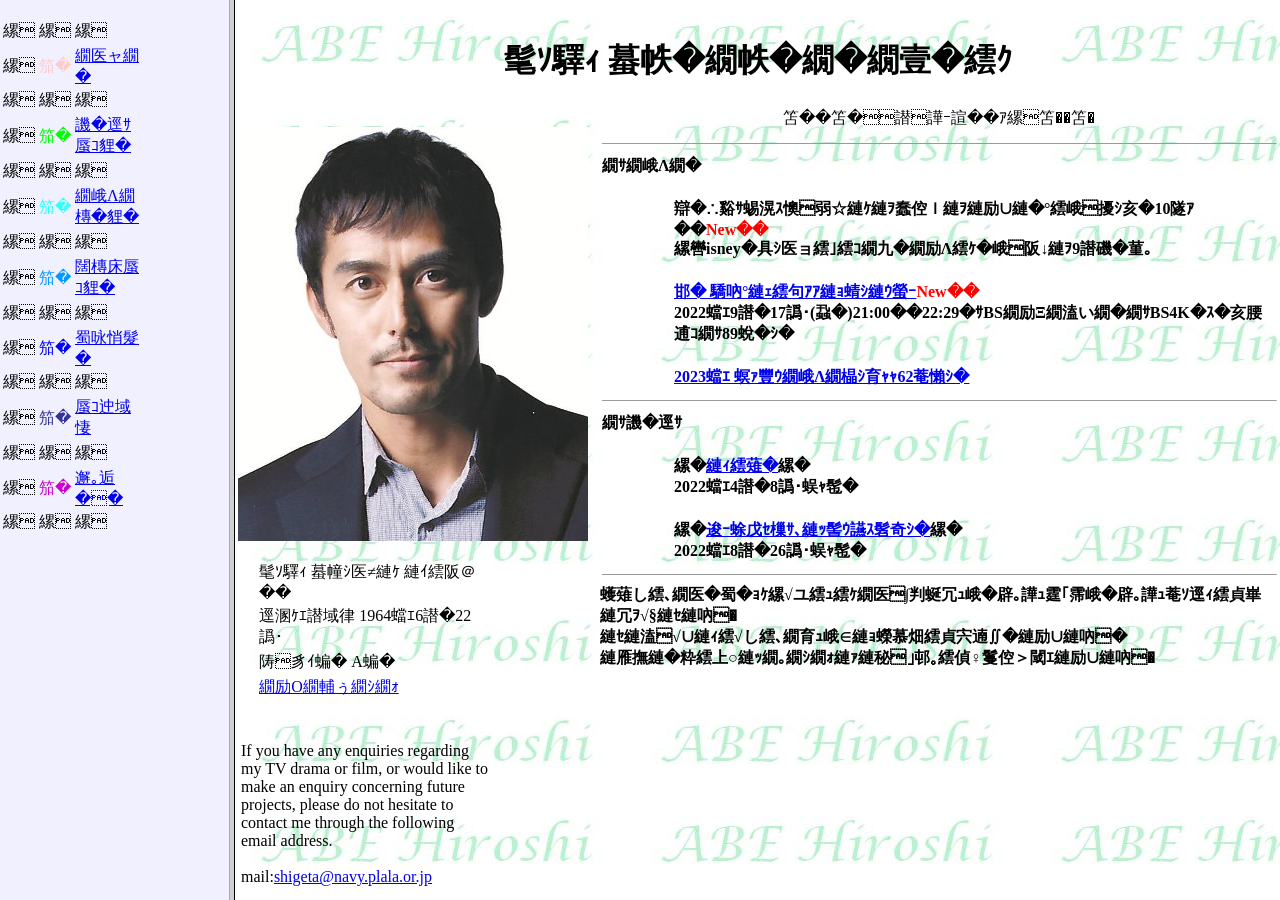
<file: index.html>
<html>
<head>
<meta http-equiv="Content-Type" content="text/html; charset=Shift_JIS">
<meta name="GENERATOR" content="JustSystems Homepage Builder Version 20.0.6.0 for Windows">
<meta http-equiv="Content-Style-Type" content="text/css">
<title>阿部寛のホームページ</title>
</head>
<frameset cols=18,82>
  <frame src="menu.htm" marginheight="0" marginwidth="0" scrolling="auto" name="left">
  <frame src="top.htm" marginheight="0" marginwidth="0" scrolling="auto" name="right">
  <noframes>
  <body></body>
  </noframes>
</frameset>
</html>
</file>
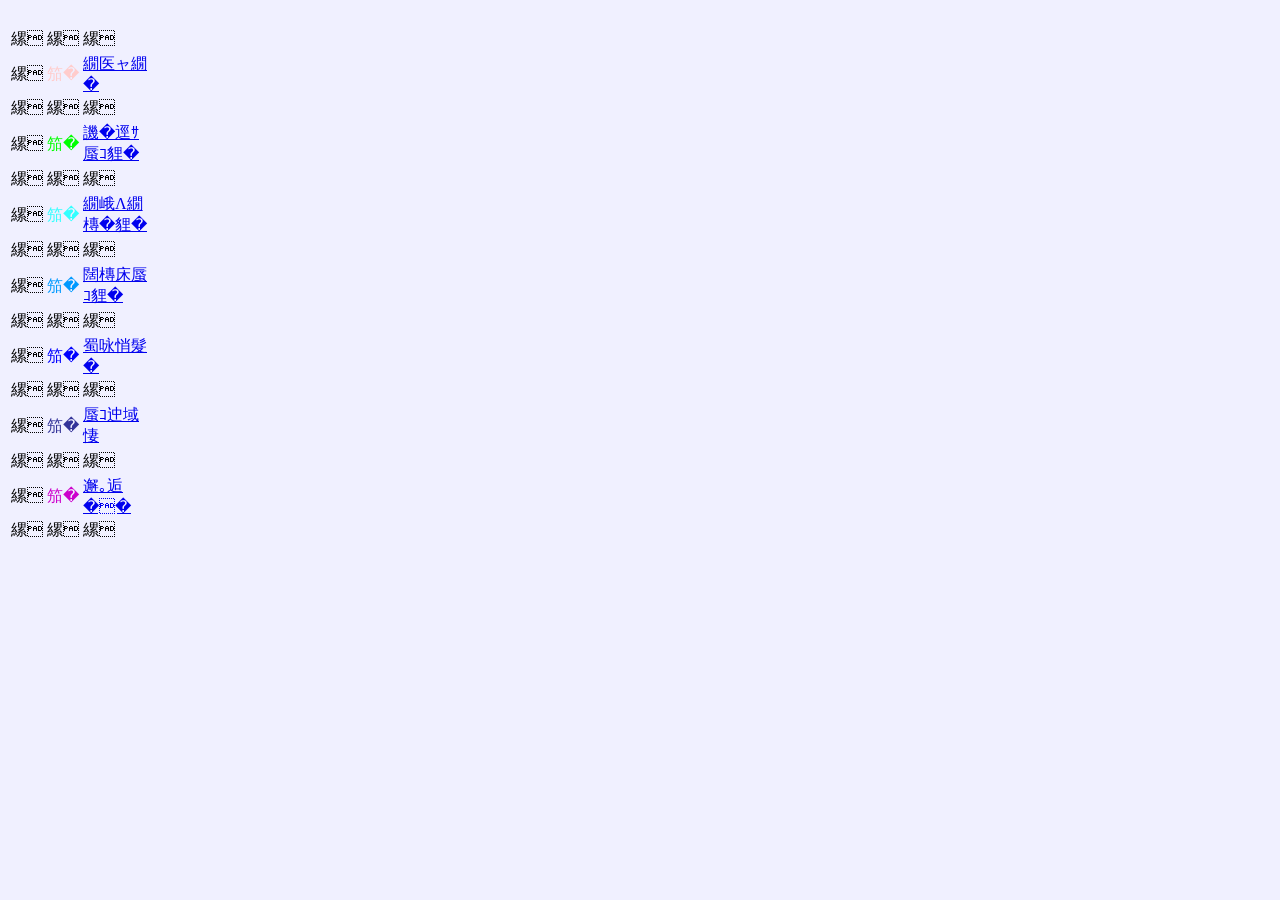
<file: menu.htm>
<!-- saved from url=(0022)http://internet.e-mail -->
<HTML>
<HEAD>
<meta http-equiv="Content-Type" content="text/html; charset=Shift_JIS">
<meta http-equiv="Content-Style-Type" content="text/css">
<meta name="GENERATOR" content="JustSystems Homepage Builder Version 20.0.6.0 for Windows">
<TITLE>メニュー</TITLE>
</HEAD>
<BODY bgcolor="#F0F0FF">
<br>
<table border="0" width="142">
  <tr> 
    <td width="15">　</td>
    <td width="10">　</td>
    <td width="148">　</td>
  </tr>
  <tr> 
    <td width="15">　</td>
    <td width="10"><font color="#FFCCCC">●</font></td>
    <td width="148"> 
      <p><a href="top.htm" target="right">トップ</a></p>
    </td>
  </tr>
  <tr> 
    <td width="15">　</td>
    <td width="10">　</td>
    <td width="148">　</td>
  </tr>
  <tr> 
    <td width="15">　</td>
    <td width="10"><font color="#00FF00">●</font></td>
    <td width="148"> 
      <p><a href="movie/eiga.htm" target="right">映画出演</a></p>
    </td>
  </tr>
  <tr> 
    <td width="15">　</td>
    <td width="10">　</td>
    <td width="148">　</td>
  </tr>
  <tr> 
    <td width="15">　</td>
    <td width="10"><font color="#33FFFF">●</font> 
    <td width="148"> 
      <p><a href="tv/tv.htm" target="right">ドラマ出演</a></p>
    </td>
  </tr>
  <tr> 
    <td width="15">　</td>
    <td width="10">　</td>
    <td width="148">　</td>
  </tr>
  <tr> 
    <td width="15">　</td>
    <td width="10"><font color="#0099FF">●</font></td>
    <td width="148"> 
      <p><a href="stage/butai.htm" target="right">舞台出演</a></p>
    </td>
  </tr>
  <tr> 
    <td width="15">　</td>
    <td width="10">　</td>
    <td width="148">　</td>
  </tr>
  <tr> 
    <td width="15">　</td>
    <td width="10"><font color="#0000FF">●</font></td>
    <td width="148"> 
      <p><a href="photo/photo.htm" target="right">写真集</a></p>
    </td>
  </tr>
  <tr> 
    <td width="15">　</td>
    <td width="10">　</td>
    <td width="148">　</td>
  </tr>
  <tr> 
    <td width="15">　</td>
    <td width="10"><font color="#333399">●</font></td>
    <td width="148"> 
      <p><a href="essay/essay.htm" target="right">出版本</a></p>
    </td>
  </tr>
  <tr> 
    <td width="15">　</td>
    <td width="10">　</td>
    <td width="148">　</td>
  </tr>
  <tr> 
    <td width="15">　</td>
    <td width="10"><font color="#CC00CC">●</font></td>
    <td width="148"> 
      <p><a href="kanri/kanri.htm" target="right">管理者</a></p>
    </td>
  </tr>
  <tr> 
    <td width="15">　</td>
    <td width="10">　</td>
    <td width="148">　</td>
  </tr>
</table>
</BODY>
</HTML>
</file>
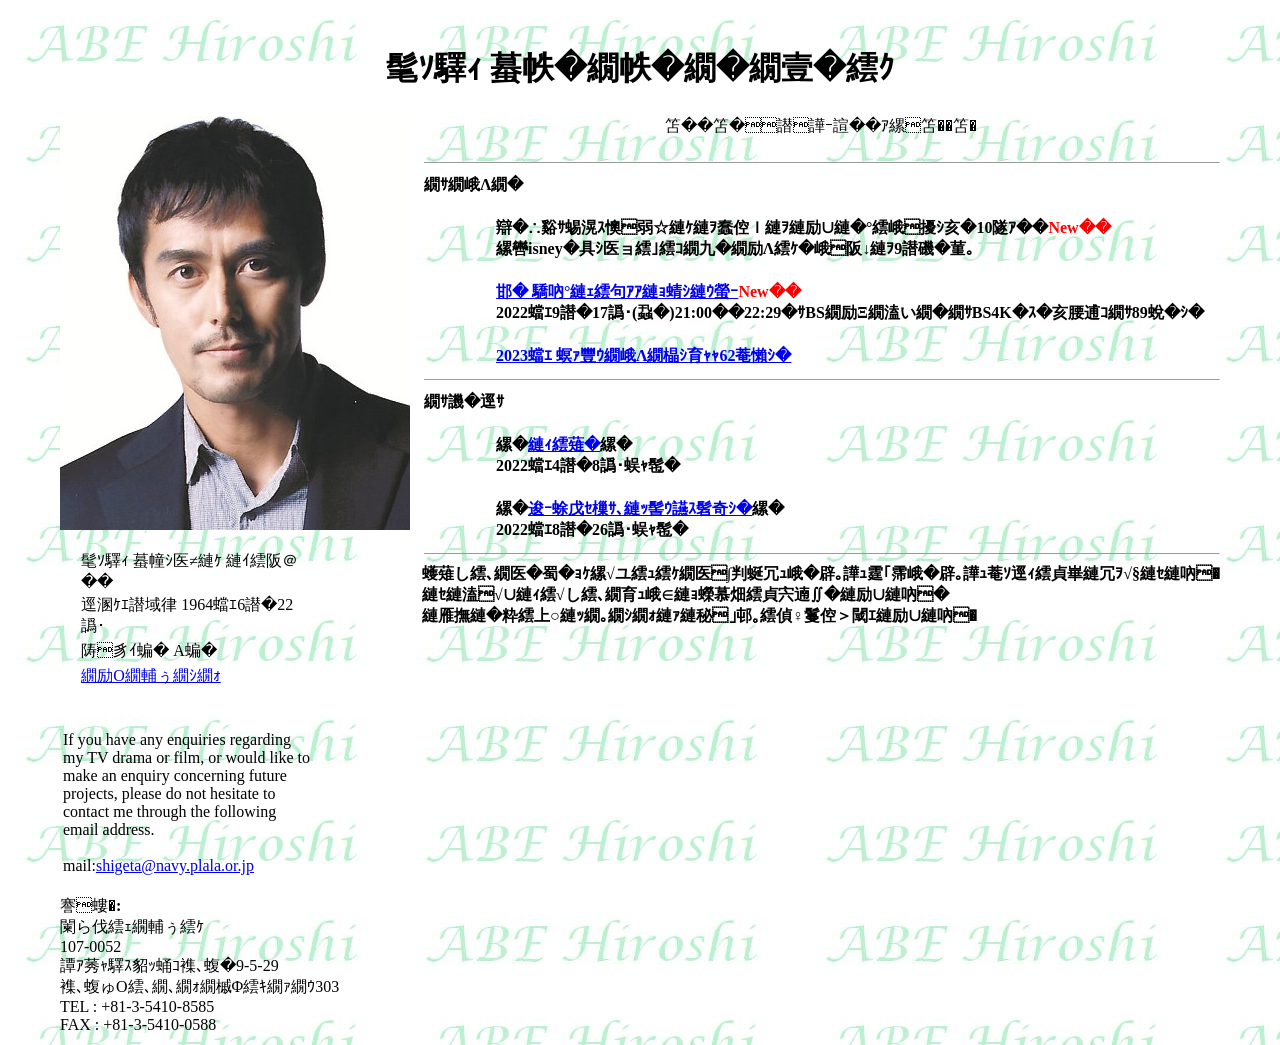
<file: top.htm>
<!-- saved from url=(0022)http://internet.e-mail -->
<!-- saved from url=(0022)http://internet.e-mail -->
<html>

<head>
<meta http-equiv="Content-Type" content="text/html; charset=Shift_JIS">
<meta http-equiv="Content-Style-Type" content="text/css">
<meta name="GENERATOR" content="JustSystems Homepage Builder Version 20.0.6.0 for Windows">
<title>阿部 寛のホームページ</title>


</head>


<body background="image/abehiroshi.jpg">
<br>
<h1 align="center">阿部 寛のホームページ</h1>
<table align="center">
  <tr>
    <td rowspan="2"><img src="abe-top-20190328-2.jpg" width="350" height="414" border="0"><br>
      <br>
      <table width="256">
        <tr>
          <td width="14">&nbsp;</td>
          <td width="230">阿部 寛（あべ ひろし）<br></td>
        </tr>
        <tr>
          <td>&nbsp;</td>
          <td>生年月日 1964年6月22日<br></td>
        </tr>
        <tr>
          <td>&nbsp;</td>
          <td>血液型 A型<br></td>
        </tr>
        <tr>
          <td>&nbsp;</td>
          <td><a href="prof/prof.htm">プロフィール</a></td>
        </tr>
        <tr>
          <td>&nbsp;</td>
          <td>&nbsp;</td>
        </tr>
        <tr>
          <td colspan="2"><br>
            If you have any enquiries regarding my TV drama or film, or would like to make an enquiry concerning future projects, please do not hesitate to contact me through the following email address.<br>
            <br>
            mail:<a href="mailto:shigeta@navy.plala.or.jp" target="_blank">shigeta@navy.plala.or.jp</a></td>
        </tr>
    </table>      
      <br>
      所属<strong>:</strong><br>
      茂田オフィス<br>
      107-0052<br>
  東京都港区赤坂9-5-29 <br>
  赤坂ロイヤルマンション303<br>
  
TEL : +81-3-5410-8585<br>
    FAX : +81-3-5410-0588 </td>
    <td>&nbsp;</td>
    <td><div align="center">★★★　最新情報　★★★</div></td>
  </tr>
  <tr>
    <td></td>
    <td>
 
    <table width="100%" border="0" cellpadding="0">
          <tr>
            <td align="left" valign="bottom"><hr width="100%" size="1"></td>
          </tr>
      </table>
       <table width="100%" border="0" cellpadding="0">
          <tr>
            <td align="left" valign="top"><strong>・ドラマ</strong></td>
          </tr>
      </table>
       <table border="0" cellpadding="0">
           <tr>
           <td width="70" align="left" valign="top">&nbsp;</td>
           <td>
           <br>
        <strong>燃え殻原作『すべて忘れてしまうから』（全10話）<font color="#ff0000">New！</font><br>
「Disney＋（ディズニープラス）」にて9月配信<br>
        </strong></td>
         </tr>
      </table>

       <table border="0" cellpadding="0">
           <tr>
           <td width="70" align="left" valign="top">&nbsp;</td>
           <td>
           <br>
        <strong><a href="https://www.nhk.or.jp/hokkaido/articles/slug-n2f01e5d76fa4" target="_blank">続  遙かなる山の呼び声</a><font color="#ff0000">New！</font><br>
        2022年9月17日(土)21:00～22:29［BSプレミアム・BS4K］（単発・89分）<br>
        </strong></td>
         </tr>
      </table>

      <table border="0" cellpadding="0">
           <tr>
           <td width="70" align="left" valign="top">&nbsp;</td>
           <td>
           <br>
        <strong><a href="https://www6.nhk.or.jp/nhkpr/tag/index.html?i=27551" target="_blank"> 2023年 大河ドラマ（第62作）</a><br>
        </strong>
        </td>
         </tr>
      </table>

<!-- start　-->
       <table width="100%" border="0" cellpadding="0">
          <tr>
            <td align="left" valign="bottom"><hr width="100%" size="1"></td>
          </tr>
      </table>

       <table width="100%" border="0" cellpadding="0">
          <tr>
            <td align="left" valign="top"><strong>・映画</strong></td>
          </tr>
      </table>

       <table border="0" cellpadding="0">
           <tr>
           <td width="70" align="left" valign="top"></td>
           <td><br><b>
        「<a href="https://movies.kadokawa.co.jp/tonbi/" target="_blank">とんび</a>」<br>
        2022年4月8日公開</b></td>
         </tr>
      </table>
       <table border="0" cellpadding="0">
           <tr>
           <td width="70" align="left" valign="top"></td>
           <td><br>
          <b>「<a href="https://gaga.ne.jp/ongakutai/" target="_blank">異動辞令は音楽隊！</a>」<br>
        2022年8月26日公開</b></td>
         </tr>
      </table>
<!-- end　-->

       <table width="100%" border="0" cellpadding="0">
          <tr>
            <td align="left" valign="bottom"><hr width="100%" size="1"></td>
          </tr>
      </table>
    <b>当サイトの内容、テキスト、画像等の無断転載・無断使用を固く禁じます。<br>
    また、まとめサイト等への引用を厳禁致します。<br>
    お問い合わせはメールでご連絡をお願い致します。</b><br>
    <br>
    <br>
    <br>
    <br>
    <br>
    <br>
    <br>
    <br>
    <br>
    <br>
    <br>
    <br>
    <br>
    <br>
    <br>
    <br>
    <br>
    <br>
    <br>
    <br>
    <br>
    <br>
    </td>
  </tr>
</table>
</body>
</html>
</file>
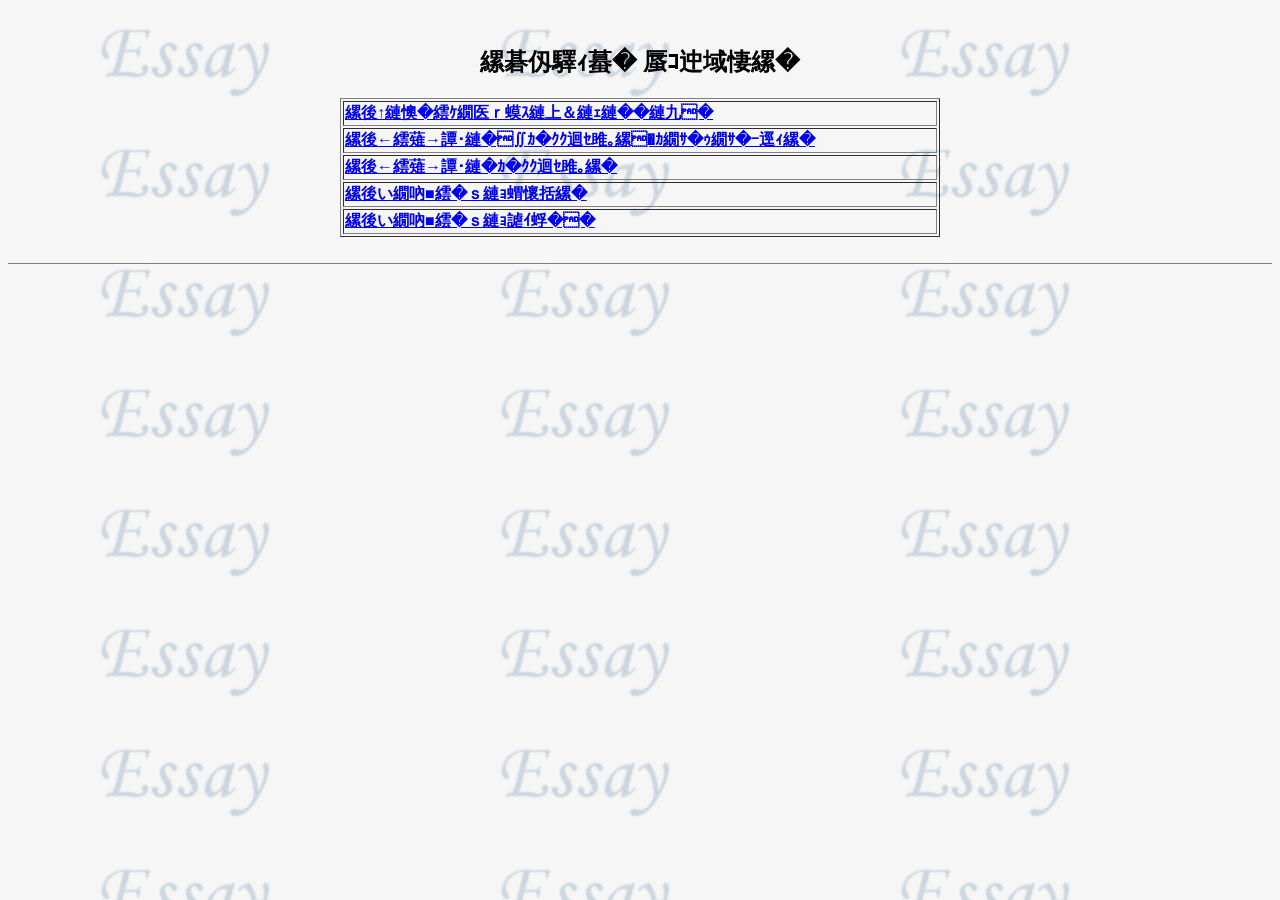
<file: essay/essay.htm>
<html><head>
<meta http-equiv="Content-Type" content="text/html; charset=Shift_JIS">
<meta http-equiv="Content-Style-Type" content="text/css">
<meta name="GENERATOR" content="JustSystems Homepage Builder Version 20.0.6.0 for Windows">
<title>「阿部寛 出版本」</TITLE>
</HEAD>
<body background="../image/essay.jpg">
<br>
<H2 align="center">「阿部寛 出版本」</h2>  
<table width="600" align="center" border="1">
  <tr>
    <td><a href="naze-best.htm"><strong>「なぜベストを尽くさないのか」</strong></a></td>
  </tr>
  <tr> 
    <td><strong><a href="dontokoi-vip.htm">「どんと来い、超常現象　Ｖ・Ｉ・Ｐ用」</a></strong></td>
  </tr>
  <tr> 
    <td><strong><a href="dontokoi.htm">「どんと来い超常現象」</a></strong></td>
  </tr>
  <tr> 
    <td><strong><a href="kigeki.htm">「アベちゃんの喜劇」</a></strong></td>
  </tr>
  <tr> 
    <td><strong><a href="higeki.htm">「アベちゃんの悲劇」</a></strong></td>
  </tr>
</table>

<br>
<hr size=1 noshade>
</BODY>
</html>
</file>
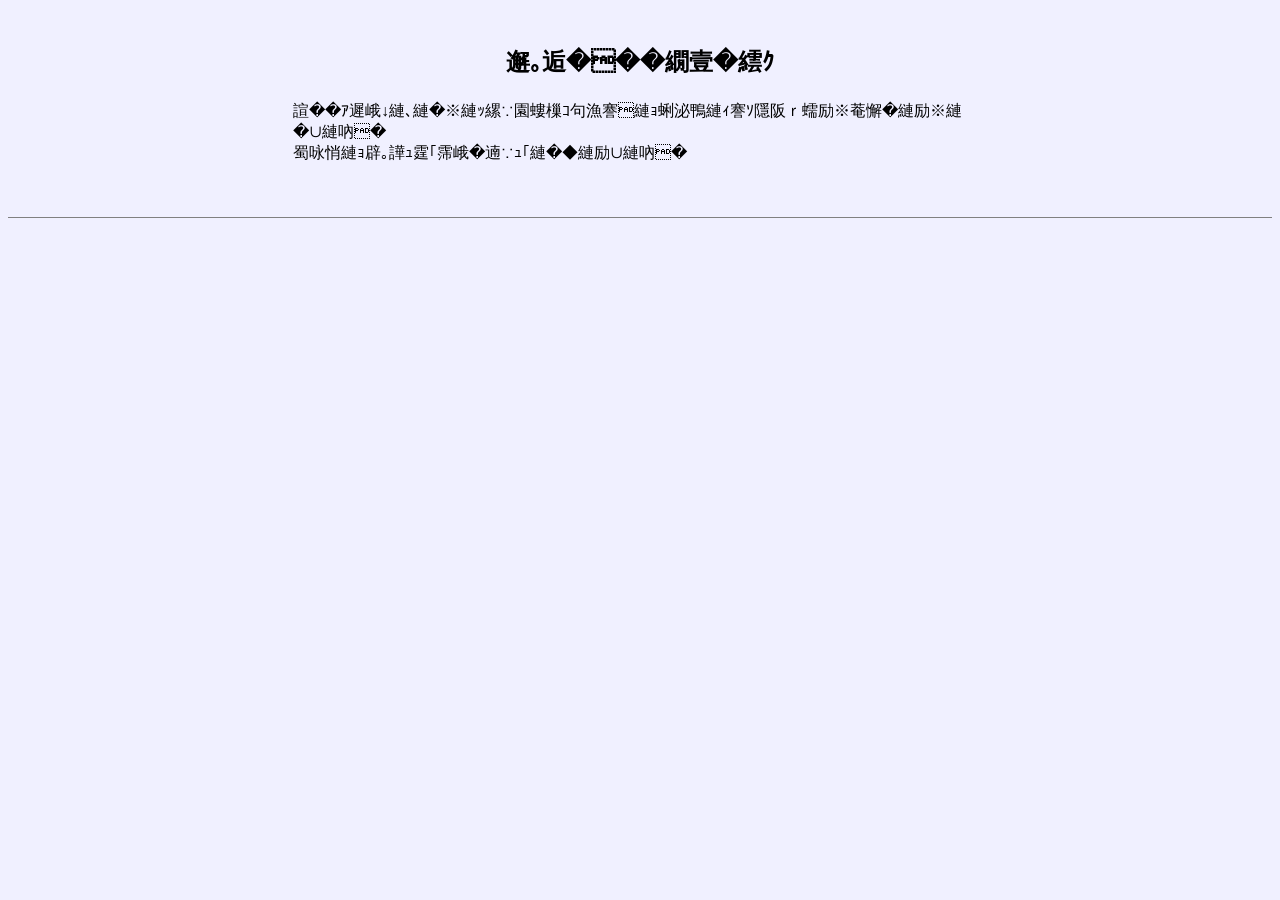
<file: kanri/kanri.htm>
<HTML>
<head>
<meta http-equiv="Content-Type" content="text/html; charset=x-sjis">
<title>管理者のページ</TITLE>
</HEAD>
<BODY bgcolor="f0f0ff">
<br>
<CENTER>
  <h2><strong>管理者のページ</strong></h2>
</CENTER>
<table width="700" align="center">
  <tr>
    <td>
<!--
	  リンクを貼っていただく際は、事前にメールをいただければ幸いです。<br>
-->
情報等については、所属事務所の協力と承認を得て作成しています。<br>
    写真の無断転載は禁止いたします。<br></td>
  </tr>
</table>
<CENTER>
  <table width="700">
    <tr><td>  
<!--
常に最新の情報を提供できるように頑張っています。<br>
ご意見・ご感想は<a href="http://www.d-pad.co.jp/mail/fame/index.cgi?id=347&amp;mode=send" target="_blank">こちら</a>にお願いします。
-->		
		</td>
    </tr></table><BR>
<BR>
</CENTER>

<hr size=1 noshade><br>  
</BODY>
</HTML>
</file>
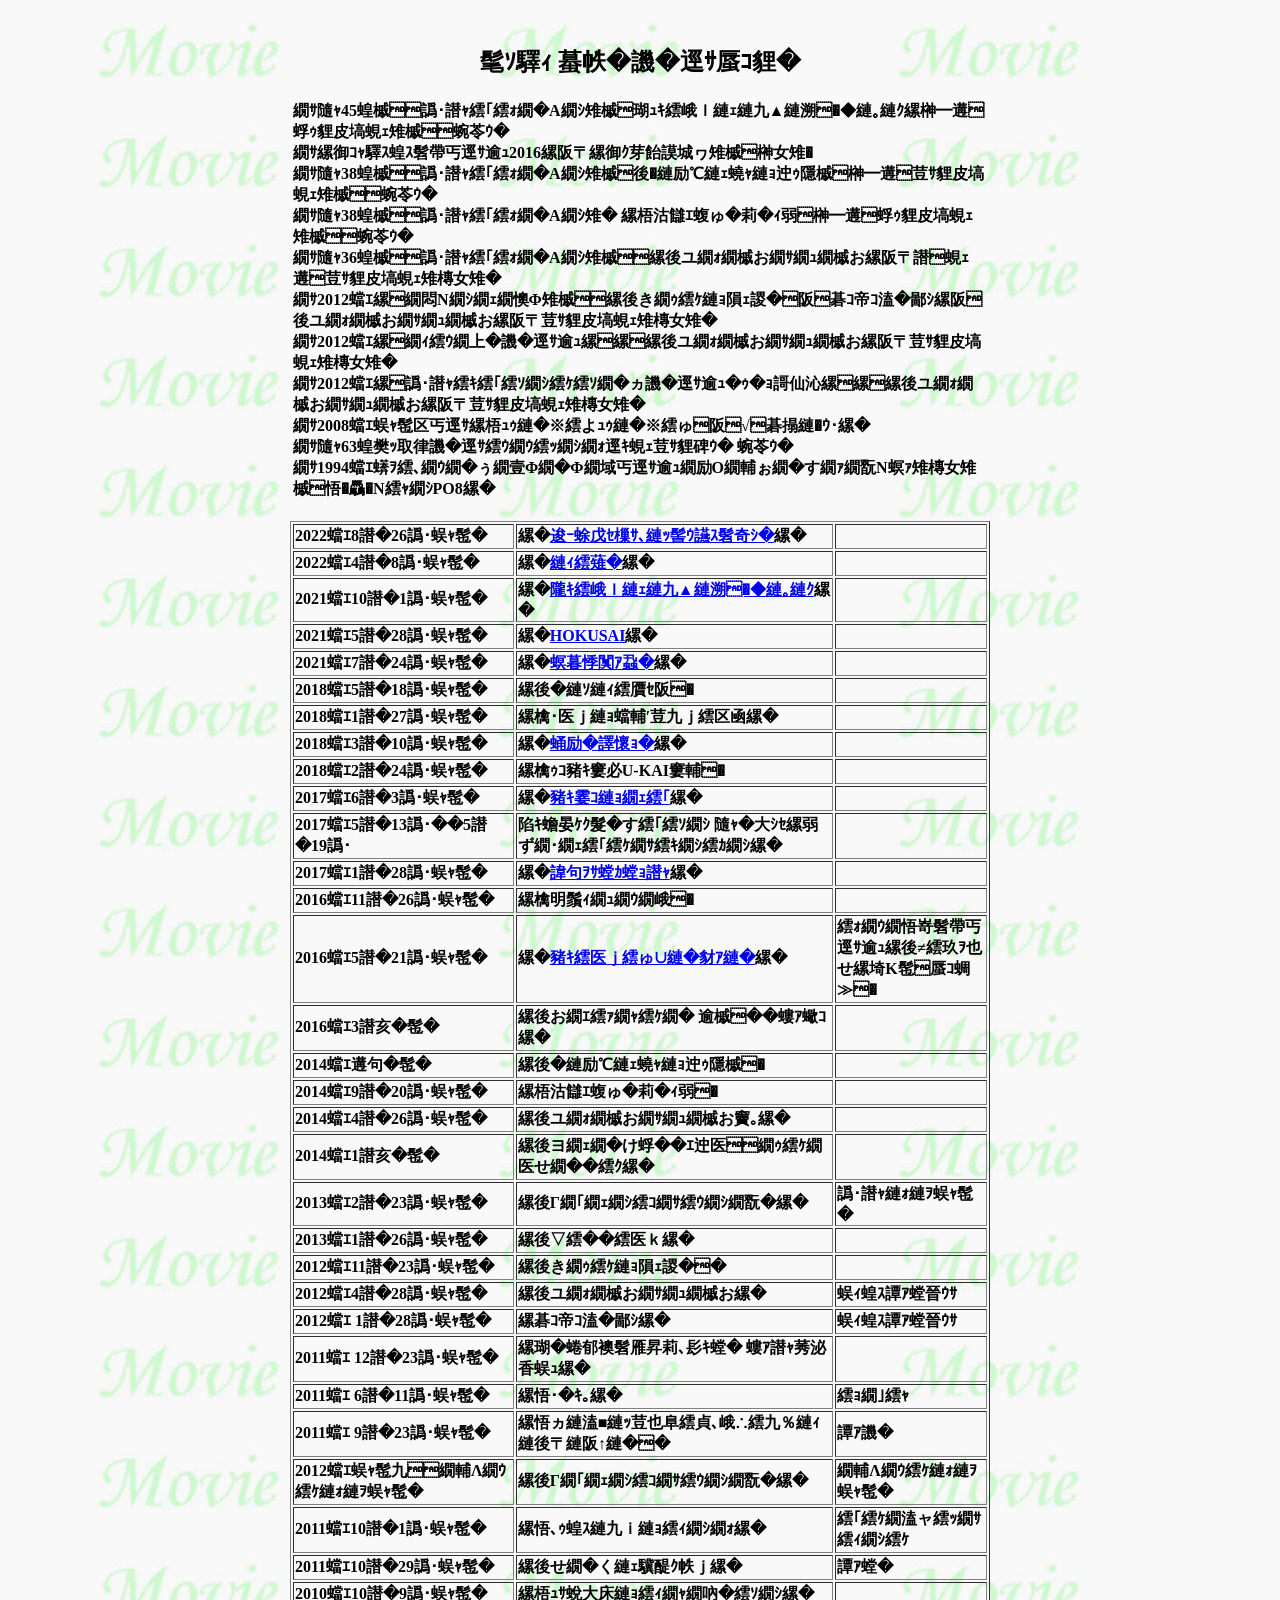
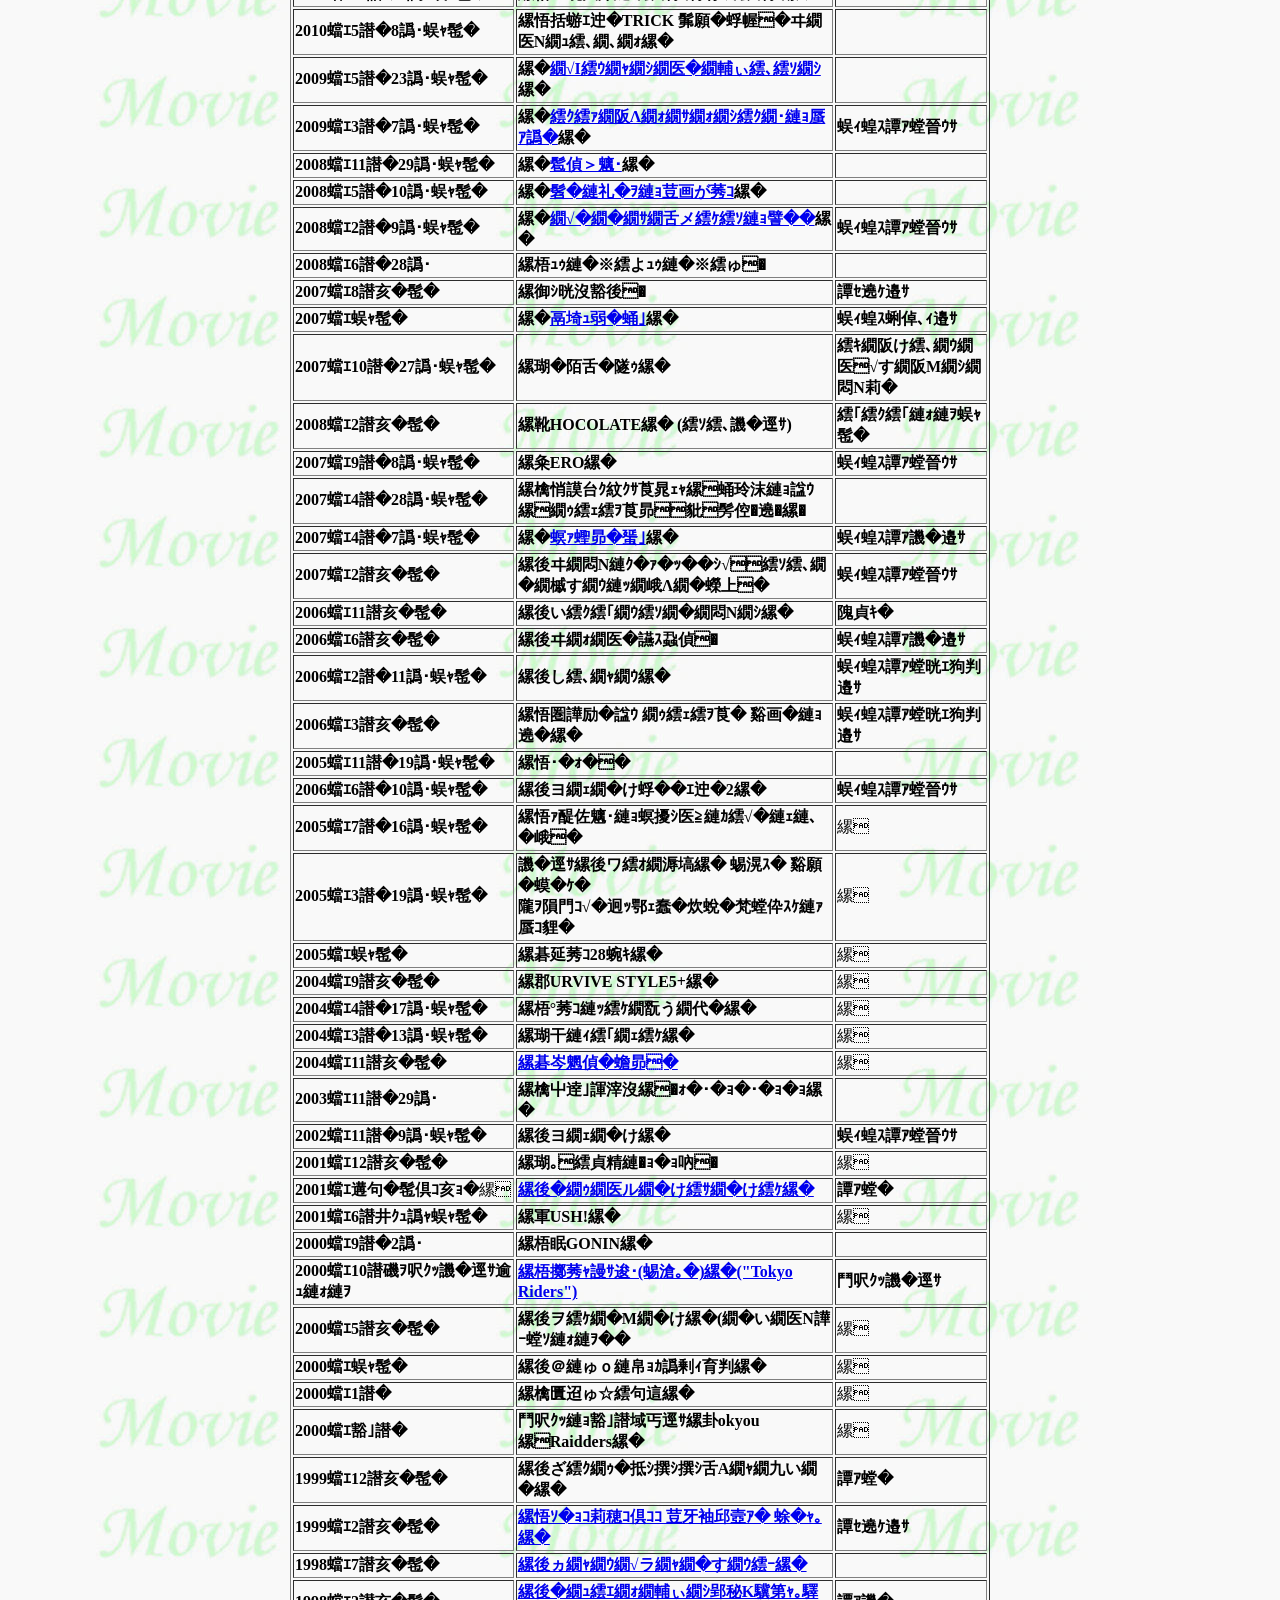
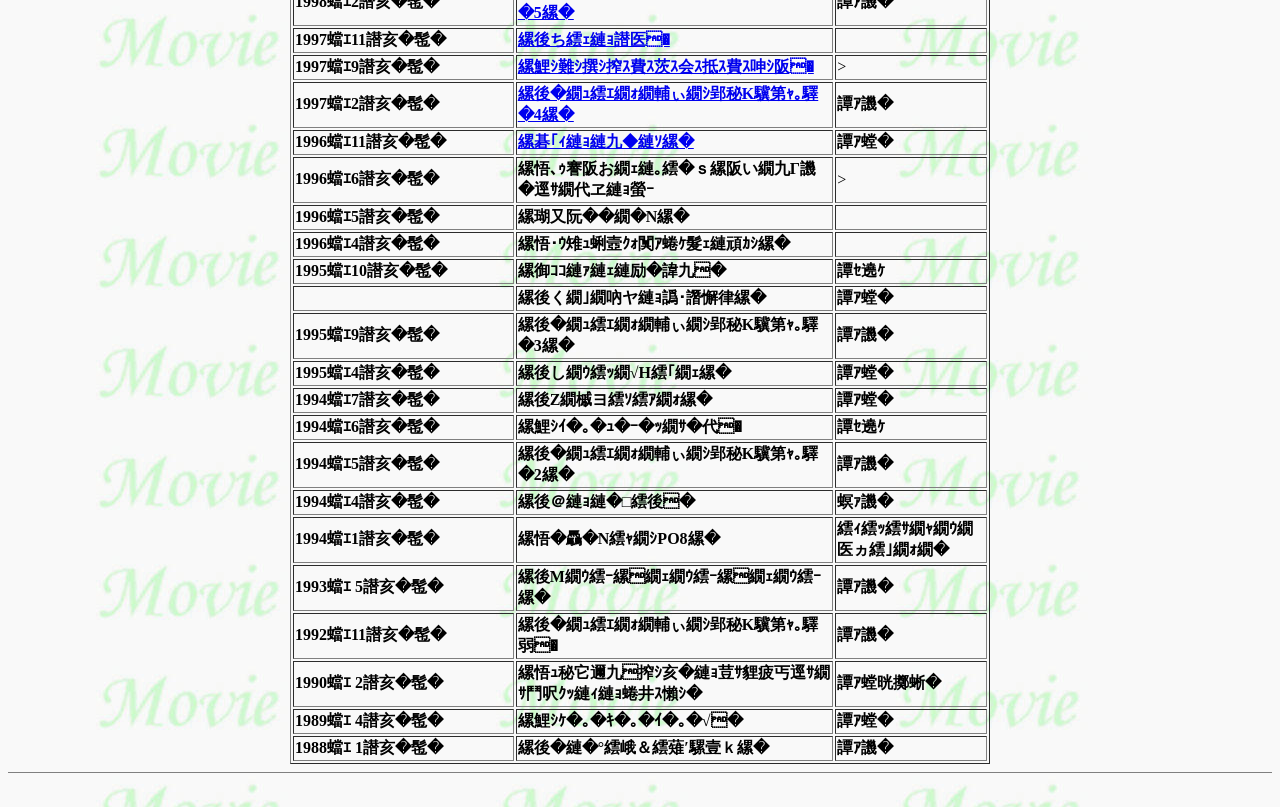
<file: movie/eiga.htm>
<HTML>
<head>
<meta http-equiv="Content-Type" content="text/html; charset=Shift_JIS">
<meta http-equiv="Content-Style-Type" content="text/css">
<meta name="GENERATOR" content="JustSystems Homepage Builder Version 20.0.6.0 for Windows">
<title>阿部 寛の映画出演</TITLE>
<style type="text/css">
<!--
.style1{
	color: #FF0000;
}
-->
</style>
</HEAD>
<BODY BACKGROUND="../image/movie.jpg">
<br>
<CENTER>
  <H2>阿部 寛の映画出演</H2>
  <table width="700">
    <tr>
      <td>
      <strong> 
    ・第45回　日本アカデミー賞「護られなかった者たちへ」優秀助演男優賞　受賞<br>
    ・「京都国際映画祭2016」で「三船敏郎賞」受賞<br>
    ・第38回　日本アカデミー賞「ふしぎな岬の物語」優秀主演男優賞　受賞<br>
    ・第38回　日本アカデミー賞 「柘榴坂の仇討」優秀助演男優賞　受賞<br>
    ・第36回　日本アカデミー賞　「テルマエ・ロマエ」で最優秀主演男優賞受賞<br>
      ・2012年　ブルーリボン賞　「カラスの親指」「麒麟の翼」「テルマエ・ロマエ」で主演男優賞受賞<br>
      ・2012年　ヨコハマ映画祭　　「テルマエ・ロマエ」で主演男優賞受賞<br>
      ・2012年　日本シアタースタッフ映画祭ＩＮ成城　　「テルマエ・ロマエ」で主演男優賞受賞<br>
      ・2008年公開映画「歩いても歩いても」、「青い鳥」<br>
      ・第63回毎日映画コンクール男優主演賞 受賞<br>
    ・1994年度インディペンデント映画祭プロフェッショナル大賞受賞「凶銃ルガーPO8」<br>
     </strong>
     </td>
    </tr>
  </table>
  <br>
</CENTER>
<CENTER>
  <TABLE BORDER=1 width="700">
    <tr>
      <td align="LEFT"><strong>2022年8月26日公開</strong></td>
      <td align="LEFT"><strong>「<a href="https://gaga.ne.jp/ongakutai/" target="_blank">異動辞令は音楽隊！</a>」</strong></td>
      <td align="LEFT">&nbsp;</td>
    </tr>
    <tr>
      <td align="LEFT"><strong>2022年4月8日公開</strong></td>
      <td align="LEFT"><strong>「<a href="https://movies.kadokawa.co.jp/tonbi/" target="_blank">とんび</a>」</strong></td>
      <td align="LEFT">&nbsp;</td>
    </tr>
    <tr>
      <td align="LEFT"><strong>2021年10月1日公開</strong></td>
      <td align="LEFT"><strong>「<a href="https://movies.shochiku.co.jp/mamorare/" target="_blank">護られなかった者たちへ</a>」</strong></td>
      <td align="LEFT">&nbsp;</td>
    </tr>
    <tr>
      <td align="LEFT"><strong>2021年5月28日公開</strong></td>
      <td align="LEFT"><strong>「<a href="http://www.hokusai2020.com/" target="_blank">HOKUSAI</a>」</strong></td>
      <td align="LEFT">&nbsp;</td>
    </tr>
    <tr>
      <td align="LEFT"><strong>2021年7月24日公開</strong></td>
      <td align="LEFT"><strong>「<a href="http://yuugiri-kaen.com/" target="_blank">夕霧花園</a>」</strong></td>
      <td align="LEFT">&nbsp;</td>
    </tr>
    <tr>
      <td align="LEFT"><strong>2018年5月18日公開</strong></td>
      <td align="LEFT"><strong>「のみとり侍」</strong></td>
      <td align="LEFT">&nbsp;</td>
    </tr>
    <tr>
      <td align="LEFT"><strong>2018年1月27日公開</strong></td>
      <td align="LEFT"><strong>「祈りの幕が下りる時」</strong></td>
      <td align="LEFT">&nbsp;</td>
    </tr>
    <tr>
      <td align="LEFT"><strong>2018年3月10日公開</strong></td>
      <td align="LEFT"><strong>「<a href="http://www.kitanosakuramori.jp/" target="_blank">北の桜守</a>」</strong></td>
      <td align="LEFT">&nbsp;</td>
    </tr>
    <tr>
      <td align="LEFT"><strong>2018年2月24日公開</strong></td>
      <td align="LEFT"><strong>「空海―KU-KAI―」</strong></td>
      <td align="LEFT">&nbsp;</td>
    </tr>
    <tr>
      <td align="LEFT"><strong>2017年6月3日公開</strong></td>
      <td align="LEFT"><strong>「<a href="http://www.umibenolear.com/" target="_blank">海辺のリア</a>」</strong></td>
      <td align="LEFT">&nbsp;</td>
    </tr>
    <tr>
      <td align="LEFT"><strong>2017年5月13日～5月19日<br>
      </strong></td>
      <td align="LEFT"><strong>蜷川幸雄シアター 第１弾『ジュリアス・シーザー』</strong></td>
      <td align="LEFT">&nbsp;</td>
    </tr>
    <tr>
      <td align="LEFT"><strong>2017年1月28日公開</strong></td>
      <td align="LEFT"><strong>「<a href="http://www.koisaika.jp/" target="_blank">恋妻家宮本</a>」</strong></td>
      <td align="LEFT">&nbsp;</td>
    </tr>
    <tr>
      <td align="LEFT"><strong>2016年11月26日公開
      </strong></td>
      <td align="LEFT"><strong>「疾風ロンド」</strong></td>
      <td align="LEFT">&nbsp;</td>
    </tr>
    <tr>
      <td align="LEFT"><strong>2016年5月21日公開</strong></td>
      <td align="LEFT"><strong>「<a href="http://gaga.ne.jp/umiyorimo/" target="_blank">海よりもまだ深く</a>」</strong></td>
      <td align="LEFT"><strong>カンヌ国際映画祭「ある視点」部門出品”</strong></td>
    </tr>
    <tr>
      <td align="LEFT"><strong>2016年3月公開</strong></td>
      <td align="LEFT"><strong>「エヴェレスト 神々の山嶺」</strong></td>
      <td align="LEFT">&nbsp;</td>
    </tr>
    <tr>
      <td align="LEFT"><strong>2014年秋公開</strong></td>
      <td align="LEFT"><strong>「ふしぎな岬の物語」</strong></td>
      <td align="LEFT">&nbsp;</td>
    </tr>
    <tr>
      <td align="LEFT"><strong>2014年9月20日公開</strong></td>
      <td align="LEFT"><strong>「柘榴坂の仇討」</strong></td>
      <td align="LEFT">&nbsp;</td>
    </tr>
    <tr>
      <td align="LEFT"><strong>2014年4月26日公開</strong></td>
      <td align="LEFT"><strong>「テルマエ・ロマエⅡ」</strong></td>
      <td align="LEFT">&nbsp;</td>
    </tr>
    <tr>
      <td align="LEFT"><strong>2014年1月公開</strong></td>
      <td align="LEFT"><strong>「トリック劇場版　ラストステージ」</strong></td>
      <td align="LEFT">&nbsp;</td>
    </tr>
    <tr>
      <td align="LEFT"><strong>2013年2月23日公開</strong></td>
      <td align="LEFT"><strong>「メモリーズ・コーナー」</strong></td>
      <td align="LEFT"><strong>日本にて公開</strong></td>
    </tr>
    <tr>
      <td align="LEFT"><strong>2013年1月26日公開</strong></td>
      <td align="LEFT"><strong> 「つやのよる」</strong></td>
      <td align="LEFT">&nbsp;</td>
    </tr>
    <tr>
      <td align="LEFT"><strong>2012年11月23日公開</strong></td>
      <td align="LEFT"><strong>「カラスの親指」</strong></td>
      <td align="LEFT">&nbsp;</td>
    </tr>
    <tr>
      <td align="LEFT"><strong>2012年4月28日公開</strong></td>
      <td align="LEFT"><strong>「テルマエ・ロマエ」</strong></td>
      <td align="LEFT"><strong>全国東宝系</strong></td>
    </tr>
    <tr>
      <td align="LEFT"><strong>2012年 1月28日公開</strong></td>
      <td align="LEFT"><strong>「麒麟の翼」</strong></td>
      <td align="LEFT"><strong>全国東宝系</strong></td>
    </tr>
    <tr>
      <td align="LEFT"><strong>2011年 12月23日公開</strong></td>
      <td align="LEFT"><strong>「聯合艦隊司令長官 山本五十六」 </strong></td>
      <td align="LEFT">&nbsp;</td>
    </tr>
    <tr>
      <td align="LEFT"><strong>2011年 6月11日公開</strong></td>
      <td align="LEFT"><strong>「奇跡」</strong></td>
      <td align="LEFT"><strong>ギャガ</strong></td>
    </tr>
    <tr>
      <td align="LEFT"><strong>2011年 9月23日公開</strong></td>
      <td align="LEFT"><strong>「僕たちは世界を変えることができない」</strong></td>
      <td align="LEFT"><strong>東映</strong></td>
    </tr>
    <tr>
      <td align="LEFT"><strong>2012年公開　フランスにて公開</strong></td>
      <td align="LEFT"><strong>「メモリーズ・コーナー」</strong></td>
      <td align="LEFT"><strong>フランスにて公開</strong></td>
    </tr>
    <tr>
      <td align="LEFT"><strong>2011年10月1日公開</strong><br></td>
      <td align="LEFT"><strong>「天国からのエール」</strong></td>
      <td align="LEFT"><strong>アスミック・エース</strong></td>
    </tr>
    <tr>
      <td align="LEFT"><strong>2011年10月29日公開</strong></td>
      <td align="LEFT"><strong>「ステキな金縛り」</strong></td>
      <td align="LEFT"><strong>東宝</strong></td>
    </tr>
    <tr>
      <td align="LEFT"><strong>2010年10月9日公開</strong></td>
      <td align="LEFT"><strong>「死刑台のエレベーター」</strong></td>
      <td align="LEFT">&nbsp;</td>
    </tr>
    <tr>
      <td align="LEFT"><strong> 2010年5月8日公開</strong></td>
      <td align="LEFT"><strong>「劇場版TRICK 霊能力者バトルロイヤル」</strong></td>
      <td align="LEFT">&nbsp;</td>
    </tr>
    <tr>
      <td align="LEFT"><strong>2009年5月23日公開</strong></td>
      <td align="LEFT"><strong>「<a href="chokolate.htm">チョコレート・ファイター</a>」</strong></td>
      <td align="LEFT">&nbsp;</td>
    </tr>
    <tr>
      <td align="LEFT"><strong>2009年3月7日公開</strong></td>
      <td align="LEFT"><strong>「<a href="general.htm">ジェネラル・ルージュの凱旋</a>」</strong></td>
      <td align="LEFT"><strong>全国東宝系</strong></td>
    </tr>
    <tr>
      <td align="LEFT"><strong>2008年11月29日公開</strong></td>
      <td align="LEFT"><strong>「<a href="aoitori.htm">青い鳥</a>」 </strong></td>
      <td align="LEFT">&nbsp;</td>
    </tr>
    <tr>
      <td align="LEFT"><STRONG>2008年5月10日公開</STRONG></td>
      <td align="LEFT"><STRONG>「<a href="kakushi.htm">隠し砦の三悪人</a>」 </STRONG></td>
      <td align="LEFT">&nbsp;</td>
    </tr>
    <tr>
      <td align="LEFT"><strong> 2008年2月9日公開</strong></td>
      <td align="LEFT"><strong>「<a href="bachista.htm">チーム・バチスタの栄光</a>」</strong></td>
      <td align="LEFT"><strong>全国東宝系</strong></td>
    </tr>
    <tr>
      <td align="LEFT"><strong>2008年6月28日</strong></td>
      <td align="LEFT"><strong>「歩いても歩いても」</strong></td>
      <td align="LEFT">&nbsp;</td>
    </tr>
    <tr>
      <td align="LEFT"><strong> 2007年8月公開</strong></td>
      <td align="LEFT"><strong>「伝染歌」</strong></td>
      <td align="LEFT"><strong>松竹系</strong></td>
    </tr>
    <tr>
      <td align="LEFT"><strong>2007年公開</strong></td>
      <td align="LEFT"><strong>「<a href="mouryou.htm">魍魎の匣</a>」</strong></td>
      <td align="LEFT"><strong>全国単館系</strong></td>
    </tr>
    <tr>
      <td align="LEFT"><strong> 2007年10月27日公開</strong></td>
      <td align="LEFT"><strong>「自虐の詩」</strong></td>
      <td align="LEFT"><strong>シネクイント、シネリーブル他</strong></td>
    </tr>
    <tr>
      <td align="LEFT"><strong> 2008年2月公開</strong></td>
      <td align="LEFT"><strong>「CHOCOLATE」 (タイ映画)</strong></td>
      <td align="LEFT"><strong>アジアにて公開</strong></td>
    </tr>
    <tr>
      <td align="LEFT"><strong>2007年9月8日公開</strong></td>
      <td align="LEFT"><strong>「HERO」</strong></td>
      <td align="LEFT"><strong>全国東宝系</strong></td>
    </tr>
    <tr>
      <td align="LEFT"><strong>2007年4月28日公開</strong></td>
      <td align="LEFT"><strong>「真救世主伝説　北斗の拳　ラオウ伝　激闘の章」</strong></td>
      <td align="LEFT">&nbsp;</td>
    </tr>
    <tr>
      <td align="LEFT"><strong>2007年4月7日公開</strong></td>
      <td align="LEFT"><strong>「<a href="taite.htm">大帝の剣</a>」</strong></td>
      <td align="LEFT"><strong>全国東映系</strong></td>
    </tr>
    <tr>
      <td align="LEFT"><strong>2007年2月公開</strong></td>
      <td align="LEFT"><strong>「バブルへＧＯ！！　タイムマシンはドラム式」</strong> </td>
      <td align="LEFT"><strong>全国東宝系</strong></td>
    </tr>
    <tr>
      <td align="LEFT"><strong> 2006年11月公開</strong></td>
      <td align="LEFT"><strong>「アジアンタムブルー」</strong></td>
      <td align="LEFT"><strong>角川</strong></td>
    </tr>
    <tr>
      <td align="LEFT"><strong>2006年6月公開</strong></td>
      <td align="LEFT"><strong>「バルトの楽園」 </strong></td>
      <td align="LEFT"><strong>全国東映系</strong></td>
    </tr>
    <tr>
      <td align="LEFT"><strong> 2006年2月11日公開</strong></td>
      <td align="LEFT"><strong>「サイレン」</strong></td>
      <td align="LEFT"><strong>全国東宝洋画系</strong></td>
    </tr>
    <tr>
      <td align="LEFT"><strong>2006年3月公開</strong></td>
      <td align="LEFT"><strong>「北斗の拳 ラオウ伝 殉愛の章」</strong></td>
      <td align="LEFT"><strong>全国東宝洋画系</strong></td>
    </tr>
    <tr>
      <td align="LEFT"><strong>2005年11月19日公開</strong></td>
      <td align="LEFT"><strong>「奇談」</strong></td>
      <td align="LEFT">&nbsp;</td>
    </tr>
    <tr>
      <td width="32%" align="LEFT"><strong>2006年6月10日公開</strong></td>
      <td width="46%" align="LEFT"><strong>「トリック劇場版2」</strong></td>
      <td width="22%" align="LEFT"><strong>全国東宝系</strong></td>
    </tr>
    <tr> 
      <td align="LEFT" width="32%"><strong>2005年7月16日公開</strong></td>
      <td align="LEFT" width="46%"><strong>「姑獲鳥の夏（うぶめのなつ）」</strong></td>
      <td align="LEFT" width="22%">　</td>
    </tr>
    <tr> 
      <td align="LEFT" width="32%"><strong>2005年3月19日公開</strong> </td>
      <td align="LEFT" width="46%"><strong>映画「ハサミ男」 
        原作 殊能将之<br>
      警視庁・犯罪心理分析官役で出演</strong></td>
      <td align="LEFT" width="22%">　</td>
    </tr>
    <tr> 
      <td align="LEFT" width="32%"><strong>2005年公開</strong></td>
      <td align="LEFT" width="46%"><strong>「鉄人28号」</strong></td>
      <td align="LEFT" width="22%">　</td>
    </tr>
    <tr> 
      <td align="LEFT" width="32%"><strong>2004年9月公開</strong> </td>
      <td align="LEFT" width="46%"><strong>「SURVIVE 
        STYLE5+」</strong></td>
      <td align="LEFT" width="22%">　</td>
    </tr>
    <tr> 
      <td align="LEFT" width="32%"><strong>2004年4月17日公開</strong></td>
      <td align="LEFT" width="46%"><strong> 
        「恋人はスナイパー」</strong></td>
      <td align="LEFT" width="22%">　</td>
    </tr>
    <tr> 
      <td align="LEFT" width="32%"><strong>2004年3月13日公開</strong></td>
      <td align="LEFT" width="46%"><strong> 「花とアリス」</strong></td>
      <td align="LEFT" width="22%">　</td>
    </tr>
    <tr> 
      <td align="LEFT" width="32%"><strong>2004年11月公開</strong></td>
      <td align="LEFT" width="46%"><strong><a href="amemasu.htm">「雨鱒の川」</a></strong></td>
      <td align="LEFT" width="22%">　</td>
    </tr>
    <tr>
      <td align="LEFT"><strong>2003年11月29日</strong></td>
      <td align="LEFT"><strong>「監督感染　ＫＥＮＥＮＮ」</strong></td>
      <td align="LEFT">&nbsp;</td>
    </tr>
    <tr> 
      <td align="LEFT" width="32%"><strong>2002年</strong><strong>11月9日公開</strong></td>
      <td align="LEFT" width="46%"><strong>「トリック」</strong></td>
      <td align="LEFT" width="22%"><strong>全国東宝系</strong></td>
    </tr>
    <tr> 
      <td align="LEFT" width="32%"><strong>2001年12月公開</strong></td>
      <td align="LEFT" width="46%" height="14"><strong>「血を吸う宇宙」</strong></td>
      <td align="LEFT" width="22%" height="14">　</td>
    </tr>
    <tr> 
      <td align="LEFT" width="32%"><strong>2001年秋公開予定</strong>　</td>
      <td align="LEFT" width="46%"><strong><a href="platonic.htm">「プラトニックセックス」</a></strong></td>
      <td align="LEFT" width="22%"><strong>東宝</strong></td>
    </tr>
    <TR> 
      <TD ALIGN="LEFT" width="32%"><strong>2001年6月中旬公開</strong></TD>
      <TD ALIGN="LEFT" width="46%"><strong>「RUSH!」</strong></TD>
      <TD ALIGN="LEFT" width="22%">　</TD>
    </TR>
    <TR>
      <TD ALIGN="LEFT"><strong>2000年9月2日</strong></TD>
      <TD ALIGN="LEFT"><SPAN><strong>「新GONIN」</strong></SPAN></TD>
      <TD ALIGN="LEFT">&nbsp;</TD>
    </TR>
    <TR>
      <TD ALIGN="LEFT"><strong>2000年10月香港映画祭にて</strong></TD>
      <TD ALIGN="LEFT"><a href="tokyo.htm"><strong>「東京攻略(原題)」("Tokyo Riders")</strong></a> </TD>
      <TD ALIGN="LEFT"><strong>香港映画</strong></TD>
    </TR>
    <TR> 
      <TD ALIGN="LEFT" width="32%"><strong>2000年5月公開</strong></TD>
      <TD ALIGN="LEFT" width="46%"><strong>「ヒステリック」(テアトル新宿にて）</strong></TD>
      <TD ALIGN="LEFT" width="22%">　</TD>
    </TR>
    <TR> 
      <TD ALIGN="LEFT" width="32%"><strong>2000年公開</strong></TD>
      <TD ALIGN="LEFT" width="46%"><strong>「しあわせ家族計画」</strong></TD>
      <TD ALIGN="LEFT" width="22%">　</TD>
    </TR>
    <TR> 
      <TD ALIGN="LEFT" width="32%"><strong>2000年1月</strong></TD>
      <TD ALIGN="LEFT" width="46%"><strong>「発狂する唇」</strong></TD>
      <TD ALIGN="LEFT" width="22%">　</TD>
    </TR>
    <TR> 
      <TD ALIGN="LEFT" width="32%"><strong>2000年正月</strong></TD>
      <TD ALIGN="LEFT" width="46%"><strong>香港の正月映画「Tokyou　Raidders」</strong></TD>
      <TD ALIGN="LEFT" width="22%">　</TD>
    </TR>
    <TR> 
      <TD ALIGN="LEFT" width="32%"><strong>1999年12月公開</strong></TD>
      <TD ALIGN="LEFT" width="46%"><strong>「ゴジラ２０００ミレニアム」</strong></TD>
      <TD ALIGN="LEFT" width="22%"><strong>東宝</strong></TD>
    </TR>
    <TR> 
      <TD ALIGN="LEFT" width="32%"><strong>1999年2月公開</strong></TD>
      <TD ALIGN="LEFT" width="46%"><strong><A HREF="shigoto.htm">「必殺仕事人 三味線屋 勇次」</A></strong></TD>
      <TD ALIGN="LEFT" width="22%"><strong>松竹系</strong></TD>
    </TR>
    <TR> 
      <TD ALIGN="LEFT" width="32%"><strong>1998年7月公開</strong></TD>
      <TD ALIGN="LEFT" width="46%"><strong><A HREF="french.htm">「フレンチドレッシング」</a></strong></TD>
      <TD ALIGN="LEFT" width="22%"></TD>
    </TR>
    <TR> 
      <TD ALIGN="LEFT" width="32%"><strong>1998年2月公開</strong></TD>
      <TD ALIGN="LEFT" width="46%"><strong><A HREF="orikin5.htm">「プロゴルファー織部金次郎5」</A></strong></TD>
      <TD ALIGN="LEFT" width="22%"><strong>東映</strong></TD>
    </TR>
    <TR> 
      <TD ALIGN="LEFT" width="32%"><strong>1997年11月公開</strong></TD>
      <TD ALIGN="LEFT" width="46%"><strong><A HREF="tao.htm">「タオの月」</A></strong></TD>
      <TD ALIGN="LEFT" width="22%"></TD>
    </TR>
    <TR> 
      <TD ALIGN="LEFT" width="32%"><strong>1997年9月公開</strong></TD>
      <TD ALIGN="LEFT" width="46%"><strong><A HREF="thirty.htm">「３０－ｔｈｉｒｔｙ－」</A></strong></TD>
      <TD ALIGN="LEFT" width="22%">&gt;</TD>
    </TR>
    <TR> 
      <TD ALIGN="LEFT" width="32%"><strong>1997年2月公開</strong></TD>
      <TD ALIGN="LEFT" width="46%"><strong><A HREF="orikin4.htm">「プロゴルファー織部金次郎4」</A></strong></TD>
      <TD ALIGN="LEFT" width="22%"><strong>東映</strong></TD>
    </TR>
    <TR> 
      <TD ALIGN="LEFT" width="32%"><strong>1996年11月公開</strong></TD>
      <TD ALIGN="LEFT" width="46%"><strong><A HREF="kaze.htm">「風のかたみ」</A></strong></TD>
      <TD ALIGN="LEFT" width="22%"><strong>東宝</strong></TD>
    </TR>
    <TR> 
      <TD ALIGN="LEFT" width="32%"><strong>1996年6月公開</strong></TD>
      <TD ALIGN="LEFT" width="46%"><strong>「天才エリちゃん」アニメ映画パパの声</strong></TD>
      <TD ALIGN="LEFT" width="22%">&gt;</TD>
    </TR>
    <TR> 
      <TD ALIGN="LEFT" width="32%"><strong>1996年5月公開</strong></TD>
      <TD ALIGN="LEFT" width="46%"><strong>「薔薇ホテル」</strong></TD>
      <TD ALIGN="LEFT" width="22%"></TD>
    </TR>
    <TR> 
      <TD ALIGN="LEFT" width="32%"><strong>1996年4月公開</strong></TD>
      <TD ALIGN="LEFT" width="46%"><strong>「女賭博師花吹雪お涼」</strong></TD>
      <TD ALIGN="LEFT" width="22%"></TD>
    </TR>
    <TR> 
      <TD ALIGN="LEFT" width="32%"><strong>1995年10月公開</strong></TD>
      <TD ALIGN="LEFT" width="46%"><strong>「人でなしの恋」</strong></TD>
      <TD ALIGN="LEFT" width="22%"><strong>松竹</strong></TD>
    </TR>
    <TR> 
      <TD ALIGN="LEFT" width="32%">&nbsp;</TD>
      <TD ALIGN="LEFT" width="46%"><strong>「キャベツの日曜日」</strong></TD>
      <TD ALIGN="LEFT" width="22%"><strong>東宝</strong></TD>
    </TR>
    <TR> 
      <TD ALIGN="LEFT" width="32%"><strong>1995年9月公開</strong></TD>
      <TD ALIGN="LEFT" width="46%"><strong>「プロゴルファー織部金次郎3」</strong></TD>
      <TD ALIGN="LEFT" width="22%"><strong>東映</strong></TD>
    </TR>
    <TR> 
      <TD ALIGN="LEFT" width="32%"><strong>1995年4月公開</strong></TD>
      <TD ALIGN="LEFT" width="46%"><strong>「サンクチュアリ」</strong></TD>
      <TD ALIGN="LEFT" width="22%"><strong>東宝</strong></TD>
    </TR>
    <TR> 
      <TD ALIGN="LEFT" width="32%"><strong>1994年7月公開</strong></TD>
      <TD ALIGN="LEFT" width="46%"><strong>「ヤマトタケル」</strong></TD>
      <TD ALIGN="LEFT" width="22%"><strong>東宝</strong></TD>
    </TR>
    <TR> 
      <TD ALIGN="LEFT" width="32%"><strong>1994年6月公開</strong></TD>
      <TD ALIGN="LEFT" width="46%"><strong>「ＲＡＭＰＯ・１」</strong></TD>
      <TD ALIGN="LEFT" width="22%"><strong>松竹</strong></TD>
    </TR>
    <TR> 
      <TD ALIGN="LEFT" width="32%"><strong>1994年5月公開</strong></TD>
      <TD ALIGN="LEFT" width="46%"><strong>「プロゴルファー織部金次郎2」</strong></TD>
      <TD ALIGN="LEFT" width="22%"><strong>東映</strong></TD>
    </TR>
    <TR> 
      <TD ALIGN="LEFT" width="32%"><strong>1994年4月公開</strong></TD>
      <TD ALIGN="LEFT" width="46%"><strong>「しのいだれ」</strong></TD>
      <TD ALIGN="LEFT" width="22%"><strong>大映</strong></TD>
    </TR>
    <TR> 
      <TD ALIGN="LEFT" width="32%"><strong>1994年1月公開</strong></TD>
      <TD ALIGN="LEFT" width="46%"><strong>「凶銃ルガーPO8」</strong></TD>
      <TD ALIGN="LEFT" width="22%"><strong>エクセレントフィルム</strong></TD>
    </TR>
    <TR> 
      <TD ALIGN="LEFT" width="32%"><strong>1993年 5月公開</strong></TD>
      <TD ALIGN="LEFT" width="46%"><strong>「リング　リング　リング」</strong></TD>
      <TD ALIGN="LEFT" width="22%"><strong>東映</strong></TD>
    </TR>
    <TR> 
      <TD ALIGN="LEFT" width="32%"><strong>1992年11月公開</strong></TD>
      <TD ALIGN="LEFT" width="46%"><strong>「プロゴルファー織部金次郎」</strong></TD>
      <TD ALIGN="LEFT" width="22%"><strong>東映</strong></TD>
    </TR>
    <TR> 
      <TD ALIGN="LEFT" width="32%"><strong>1990年 2月公開</strong></TD>
      <TD ALIGN="LEFT" width="46%"><strong>「孔雀王」（初の主演映画・香港との合作）</strong></TD>
      <TD ALIGN="LEFT" width="22%"><strong>東宝東和</strong></TD>
    </TR>
    <TR> 
      <TD ALIGN="LEFT" width="32%"><strong>1989年 4月公開</strong></TD>
      <TD ALIGN="LEFT" width="46%"><strong>「ＹＡＷＡＲＡ！」</strong></TD>
      <TD ALIGN="LEFT" width="22%"><strong>東宝</strong></TD>
    </TR>
    <TR> 
      <TD ALIGN="LEFT" width="32%"><strong>1988年 1月公開</strong></TD>
      <TD ALIGN="LEFT" width="46%"><strong>「はいからさんが通る」</strong></TD>
      <TD ALIGN="LEFT" width="22%"><strong>東映</strong></TD>
    </TR>
  </TABLE>
</CENTER>
<hr size=1 noshade><br>  

</BODY>
</HTML>
</file>
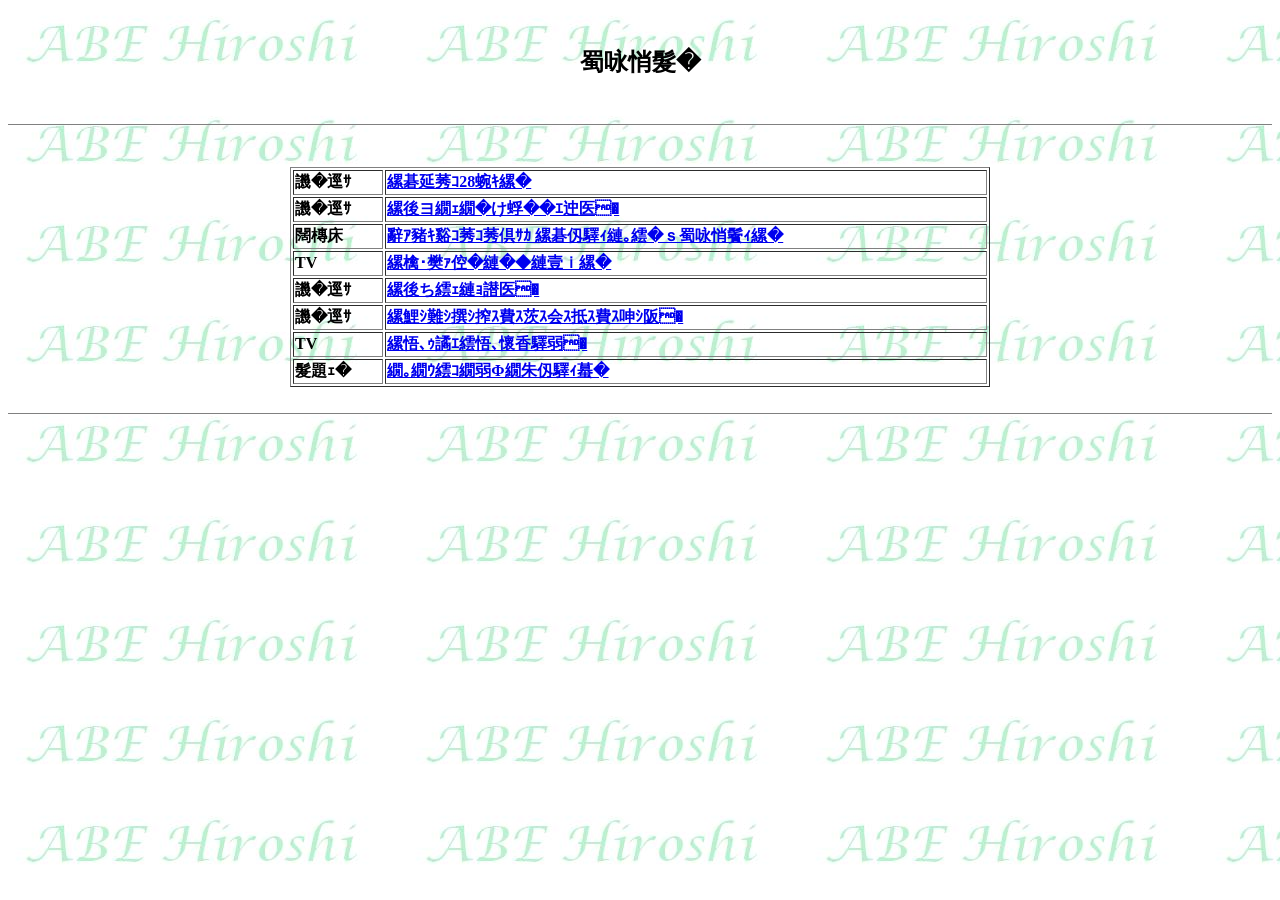
<file: photo/photo.htm>
<HTML>
<head>
<meta http-equiv="Content-Type" content="text/html; charset=Shift_JIS">
<meta http-equiv="Content-Style-Type" content="text/css">
<meta name="GENERATOR" content="JustSystems Homepage Builder Version 20.0.6.0 for Windows">
<title>写真集</TITLE>
</HEAD>
<BODY BACKGROUND="../image/abehiroshi.jpg">
<br>
<h2 align="center">写真集</h2>
<BR>
<hr size=1 noshade>
<br>
<CENTER>
  <P></CENTER>
<table align="center" width="700" border="1">
  <tr>
    <td><strong>映画</strong></td>
    <td colspan="5"><a href="../movie/tetujin.htm"><strong>「鉄人28号」</strong></a></td>
  </tr>
  <tr> 
    <td><strong>映画</strong></td>
    <td colspan="5"><strong> <a href="../movie/trick.htm">「トリック劇場版」</a></strong></td>
  </tr>
  <tr> 
    <td><strong>舞台</strong></td>
    <td colspan="5"><strong> <a href="../shashin/shashin-kan.htm">熱海殺人事件 「阿部ちゃん写真館」</a></strong></td>
  </tr>
  <tr> 
    <td><strong>TV <a href="../tv/kamisama.htm"></a></strong></td>
    <td colspan="5"><strong><a href="../tv/kamisama.htm">「神様のいたずら」</a></strong></td>
  </tr>
  <tr> 
    <td><strong>映画 <a href="../movie/thirty.htm"></a></strong></td>
    <td colspan="5"><strong> <a href="../movie/tao.htm">「タオの月」</a></strong></td>
  </tr>
  <tr> 
    <td><strong>映画</strong></td>
    <td colspan="5"><strong><a href="../movie/thirty.htm">「３０－ｔｈｉｒｔｙ－」</a></strong></td>
  </tr>
  <tr> 
    <td><strong>TV</strong></td>
    <td colspan="5"><strong> <a href="../tv/appare.htm">「天晴れ夜十郎」</a></strong></td>
  </tr>
  <tr> 
    <td><strong>雑誌</strong></td>
    <td colspan="5"><strong> <a href="../nonno/nonno.htm">メンズノンノ阿部寛</a></strong></td>
  </tr>
</table>
<br>
<hr size=1 noshade>
<br>
</BODY>
</HTML>
</file>
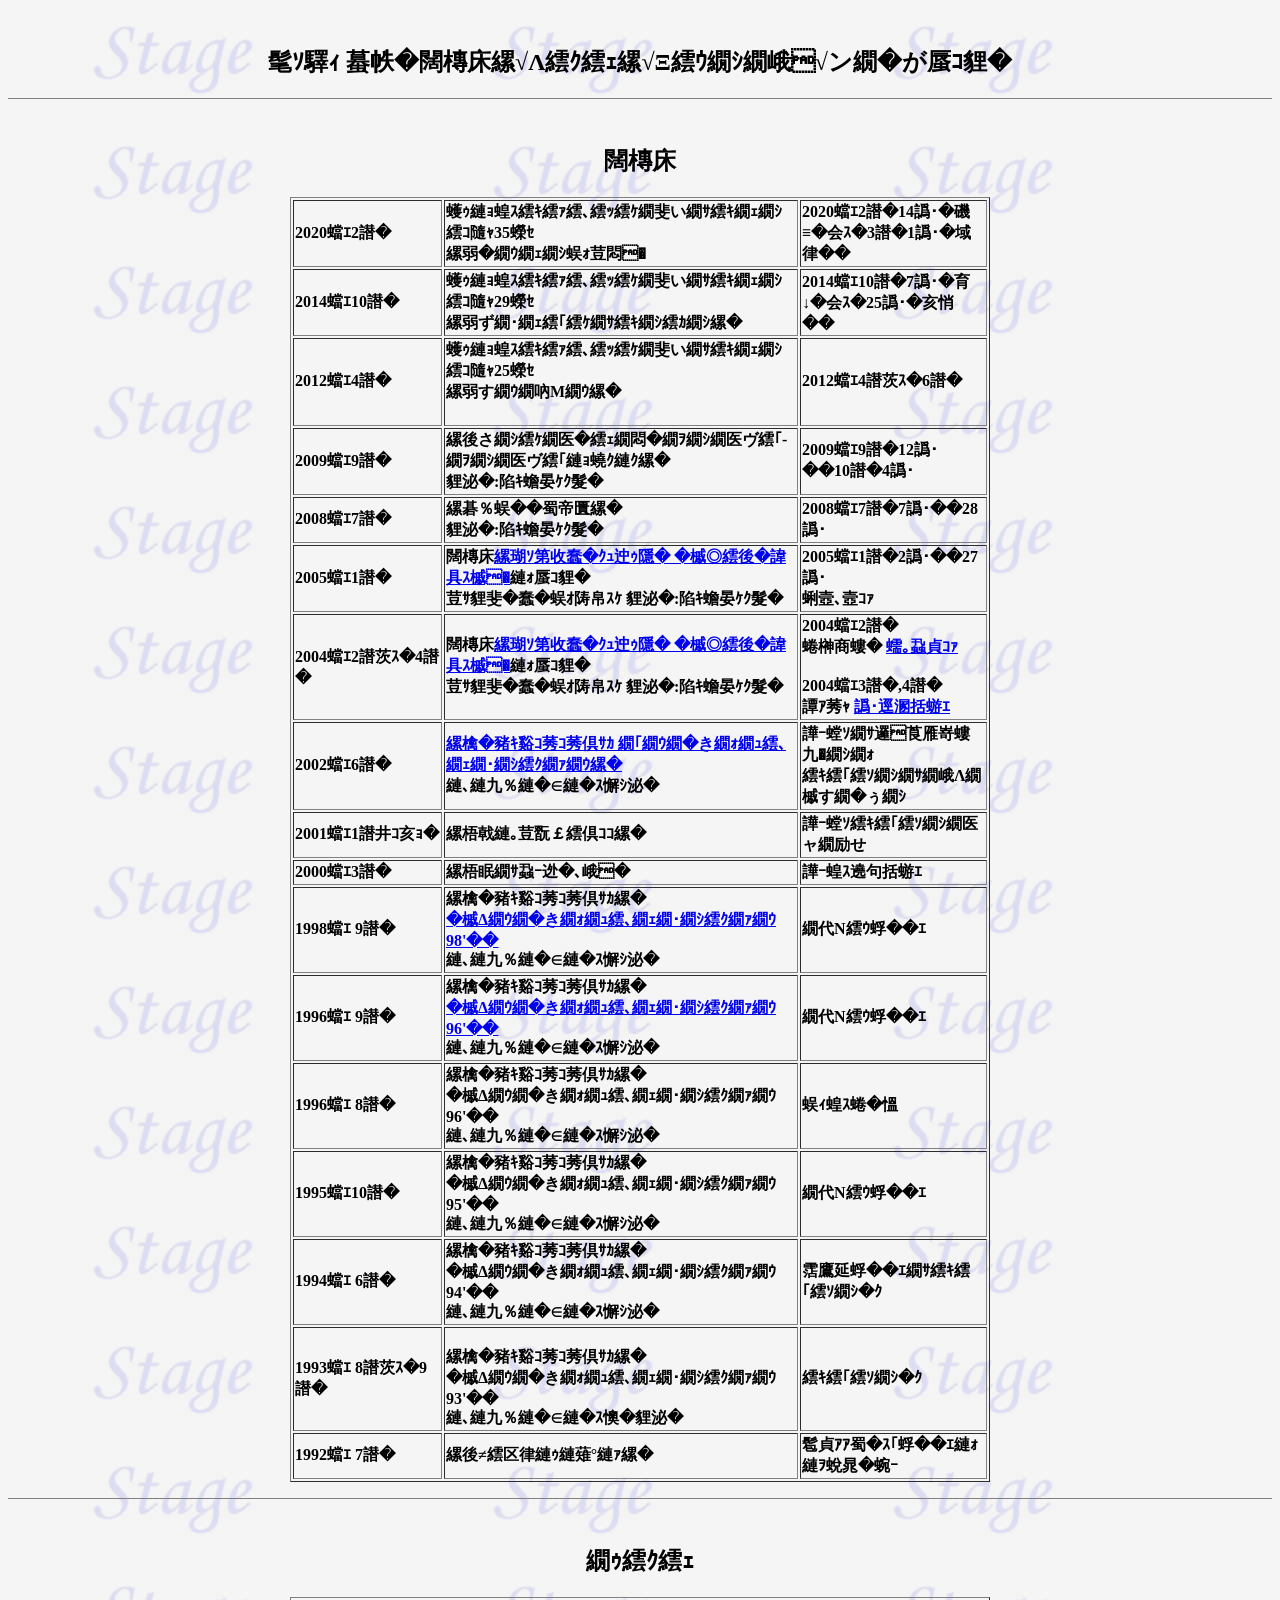
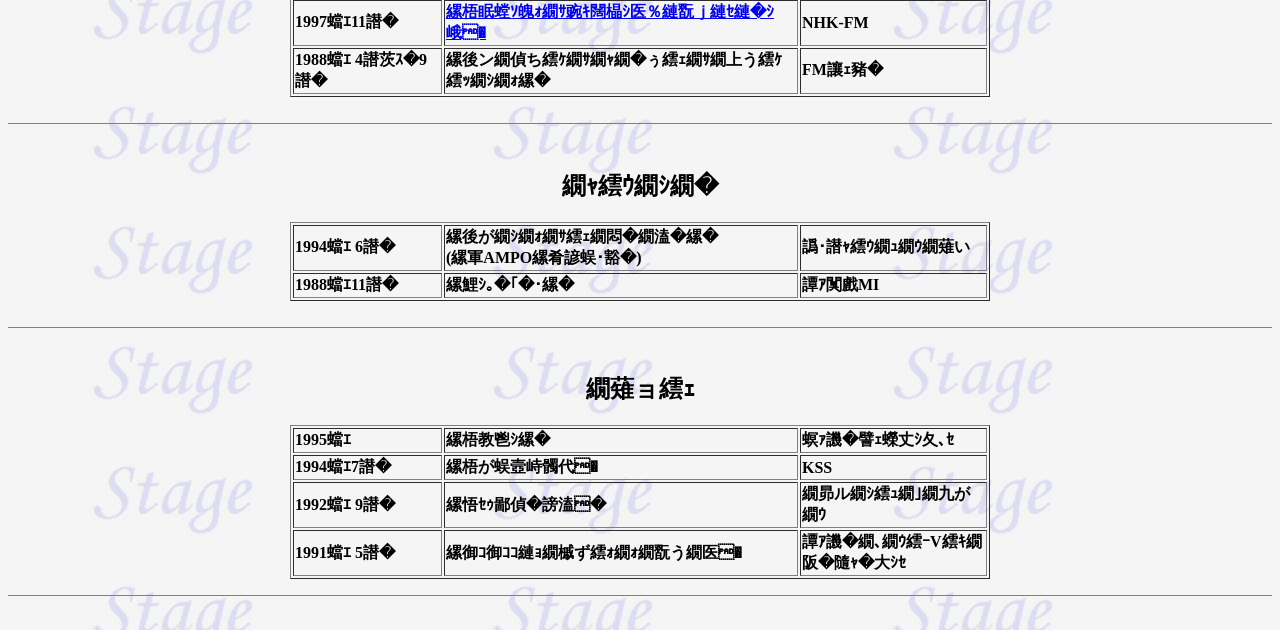
<file: stage/butai.htm>
<HTML>
<HEAD>
<meta http-equiv="Content-Type" content="text/html; charset=Shift_JIS">
<meta http-equiv="Content-Style-Type" content="text/css">
<meta name="GENERATOR" content="JustSystems Homepage Builder Version 20.0.6.0 for Windows">
<TITLE>阿部 寛の舞台、ラジオ、レコード、ビデオ出演</TITLE>
</HEAD>
<BODY BACKGROUND="../image/stage.jpg">
<br>
<CENTER><H2>阿部 寛の舞台、ラジオ、レコード、ビデオ出演</H2></CENTER>
<hr size=1 noshade><br>  

<CENTER><H2><strong>舞台</strong></H2></CENTER>
<CENTER>
  <TABLE BORDER=1 width="700">
    <tr>
      <td align="LEFT"><strong>2020年2月</strong></td>
      <td align="LEFT"><strong>彩の国シェイクスピア・シリーズ第35弾<br>
『ヘンリー八世』<br>
</strong></td>
      <td align="LEFT"><strong>2020年2月14日（金）～3月1日（日）</strong></td>
    </tr>
   <tr>
      <td align="LEFT"><strong>2014年10月</strong></td>
      <td align="LEFT"><strong>彩の国シェイクスピア・シリーズ第29弾<BR>
『ジュリアス・シーザー』<br>
</strong></td>
      <td align="LEFT"><strong>2014年10月7日（火）～25日（土）</strong></td>
    </tr>
    <tr>
      <td align="LEFT"><strong>2012年4月</strong></td>
      <td align="LEFT"><H4><STRONG>彩の国シェイクスピア・シリーズ第25弾<BR>
      『シンベリン』</STRONG></H4></td>
      <td align="LEFT"><strong>2012年4月～6月</strong></td>
    </tr>
    <tr>
      <td align="LEFT"><p><strong>2009年9</strong><strong>月</strong></p>
      </td>
      <td align="LEFT"><strong>「コースト・オブ・ユートピア-ユートピアの岸へ」<br>
        演出:蜷川幸雄<br>
      </strong></td>
      <td align="LEFT"><strong>2009年9月12日～10月4日</strong></td>
    </tr>
    <tr>
      <td align="LEFT"><strong>2008年7月</strong></td>
      <td align="LEFT"><strong>「道元の冒険」<br>
    演出:蜷川幸雄</strong></td>
      <td align="LEFT"><strong>2008年7月7日～28日</strong></td>
    </tr>
    <tr> 
      <td width="145" align="LEFT"><strong>2005年1月</strong></td>
      <td width="350" align="LEFT"><strong>舞台<a href="chikamatsu.html">「近松心中物語 ～それは恋～」</a>に出演<br>
      主演・忠兵衛役 演出:蜷川幸雄</strong></td>
      <td align="LEFT"><strong>2005年1月2日～27日<br>
       博多座</strong></td>
    </tr>
    <TR> 
      <TD width="145" ALIGN="LEFT"><strong>2004年2月～4月</strong></TD>
      <TD width="350" ALIGN="LEFT"><strong>舞台<a href="chikamatsu.html">「近松心中物語 ～それは恋～」</a>に出演<br>
        主演・忠兵衛役 演出:蜷川幸雄<br>
      </strong></TD>
      <TD ALIGN="LEFT"><strong>2004年2月<br>
        名古屋 <a href="http://www.misonoza.co.jp/" target="_blank">御園座</a><br>
        <br>
        2004年3月,4月<br>
        東京 <a href="http://www.nissaytheatre.or.jp/index2.html" target="_blank">日生劇場</a></strong></TD>
    </TR>
    <tr> 
      <td width="145" align="LEFT"><strong>2002年6月</strong></td>
      <td width="350" align="LEFT"><strong><a href="atami2002.htm">「熱海殺人事件 モンテカルロイリュージョン」<br>
        </a>つかこうへい作演出<a href="atami2002.htm"><br>
        </a></strong></td>
      <td align="LEFT"><strong>新宿・紀伊国屋ホール<br>
        シアター・ドラマシティー </strong></td>
    </tr>
    <TR> 
      <TD width="145" ALIGN="LEFT"><strong>2001年1月予定</strong></TD>
      <TD width="350" ALIGN="LEFT"><strong>「持ち上げる人」</strong></TD>
      <TD ALIGN="LEFT"><strong>新宿シアタートップス</strong></TD>
    </TR>
    <TR> 
      <TD width="145" ALIGN="LEFT"><strong>2000年3月</strong></TD>
      <TD width="350" ALIGN="LEFT"><strong>「新・地獄変」</strong></TD>
      <TD ALIGN="LEFT"><strong>新国立劇場</strong></TD>
    </TR>
    <TR> 
      <TD width="145" ALIGN="LEFT"><strong>1998年 9月</strong></TD>
      <TD width="350" ALIGN="LEFT"><strong>「熱海殺人事件」<BR>
      <A HREF="atami98.htm">～モンテカルロイリュージョン98'～</A><br>
      つかこうへい作演出<a href="atami2002.htm"></a>      <br>
      </strong></TD>
      <TD ALIGN="LEFT"><strong>パルコ劇場</strong></TD>
    </TR>
    <TR> 
      <TD width="145" ALIGN="LEFT"><strong>1996年 9月</strong></TD>
      <TD width="350" ALIGN="LEFT"><strong>「熱海殺人事件」<BR>
      <A HREF="atami96.htm">～モンテカルロイリュージョン96'～</A><br>
      つかこうへい作演出</strong></TD>
      <TD ALIGN="LEFT"><strong>パルコ劇場</strong></TD>
    </TR>
    <TR> 
      <TD width="145" ALIGN="LEFT"><strong>1996年 8月</strong></TD>
      <TD width="350" ALIGN="LEFT"><strong>「熱海殺人事件」<BR>
      ～モンテカルロイリュージョン96'～<br>
      つかこうへい作演出<a href="atami2002.htm"></a></strong></TD>
      <TD ALIGN="LEFT"><strong>全国各地</strong></TD>
    </TR>
    <TR> 
      <TD width="145" ALIGN="LEFT"><strong>1995年10月</strong></TD>
      <TD width="350" ALIGN="LEFT"><strong>「熱海殺人事件」<BR>
      ～モンテカルロイリュージョン95'～<br>
      つかこうへい作演出<a href="atami2002.htm"></a>      <br>
      </strong></TD>
      <TD ALIGN="LEFT"><strong>パルコ劇場</strong></TD>
    </TR>
    <TR> 
      <TD width="145" ALIGN="LEFT"><strong>1994年 6月</strong></TD>
      <TD width="350" ALIGN="LEFT"><strong>「熱海殺人事件」<BR>
      ～モンテカルロイリュージョン94'～<br>
つかこうへい作演出<a href="atami2002.htm"></a>      </strong></TD>
      <TD ALIGN="LEFT"><strong>近鉄劇場・シアターＸ</strong></TD>
    </TR>
    <TR> 
      <TD width="145" ALIGN="LEFT"><strong>1993年 8月～9月</strong></TD>
      <TD width="350" ALIGN="LEFT"><strong><BR>
        「熱海殺人事件」<BR>
      ～モンテカルロイリュージョン93'～<br>
      つかこうへい作・演出      </strong></TD>
      <TD ALIGN="LEFT"><strong>シアターＸ</strong></TD>
    </TR>
    <TR> 
      <TD width="145" ALIGN="LEFT"><strong>1992年 7月</strong></TD>
      <TD width="350" ALIGN="LEFT"><strong>「ある日どこかで」</strong></TD>
      <TD ALIGN="LEFT"><strong>青山円形劇場にて初舞台</strong></TD>
    </TR>
  </TABLE>
</CENTER>
<P>

<hr size=1 noshade><br>  
<CENTER><H2><strong>ラジオ</strong></H2></CENTER>
<CENTER>
  <TABLE BORDER=1 width="700">
    <TR><TD width="145" ALIGN="LEFT"><strong>1997年11月</strong></TD>
      <TD width="350" ALIGN="LEFT"><strong><a href="same.htm">「新宿鮫・氷舞（こおりまい）」</a></strong></TD>
      <TD ALIGN="LEFT"><strong>NHK-FM</strong></TD></TR>
<TR><TD width="145" ALIGN="LEFT"><strong>1988年 4月～9月</strong></TD>
<TD width="350" ALIGN="LEFT"><strong>「ビヒタス・レディオ・ハイスクール」</strong></TD>
<TD ALIGN="LEFT"><strong>FM横浜</strong></TD></TR>
</TABLE>
  <br>
</CENTER>

<hr size=1 noshade><br>  
<CENTER><H2><strong>レコード</strong></H2></CENTER>
<CENTER>
  <TABLE BORDER=1 width="700">
    <TR><TD width="145" ALIGN="LEFT"><strong>1994年 6月</strong></TD>
    <TD width="350" ALIGN="LEFT"><strong>「オール・オブ・ミー」<BR>
      (「RAMPO」挿入歌)</strong></TD><TD ALIGN="LEFT"><strong>日本コロンビア</strong></TD></TR>
<TR><TD width="145" ALIGN="LEFT"><strong>1988年11月</strong></TD>
<TD width="350" ALIGN="LEFT"><strong>「ＡＢＥ」</strong></TD>
<TD ALIGN="LEFT"><strong>東芝EMI</strong></TD></TR>
</TABLE>
  <br>
</CENTER>
<center>

<hr size=1 noshade><br>  
<CENTER><H2><strong>ビデオ</strong></H2></CENTER>
<CENTER>
    <TABLE BORDER=1 width="700">
      <TR><TD width="145" ALIGN="LEFT"><strong>1995年</strong></TD>
      <TD width="350" ALIGN="LEFT"><strong>「拳鬼」</strong></TD>
      <TD ALIGN="LEFT"><strong>大映株式会社</strong></TD></TR>
<TR><TD width="145" ALIGN="LEFT"><strong>1994年7月</strong></TD>
<TD width="350" ALIGN="LEFT"><strong>「悪党図鑑」</strong></TD>
<TD ALIGN="LEFT"><strong>KSS</strong></TD></TR>
<TR><TD width="145" ALIGN="LEFT"><strong>1992年 9月</strong></TD>
<TD width="350" ALIGN="LEFT"><strong>「復習の掟」</strong></TD>
<TD ALIGN="LEFT"><strong>ポニーキャニオン</strong></TD></TR>
<TR><TD width="145" ALIGN="LEFT"><strong>1991年 5月</strong></TD>
<TD width="350" ALIGN="LEFT"><strong>「二人のマジカルナイト」</strong></TD>
<TD ALIGN="LEFT"><strong>東映ヤングVシネマ第１弾</strong></TD></TR>
</TABLE>
</CENTER>
<P>
<hr size=1 noshade><br>  
</center>
</BODY>
</HTML>
</file>
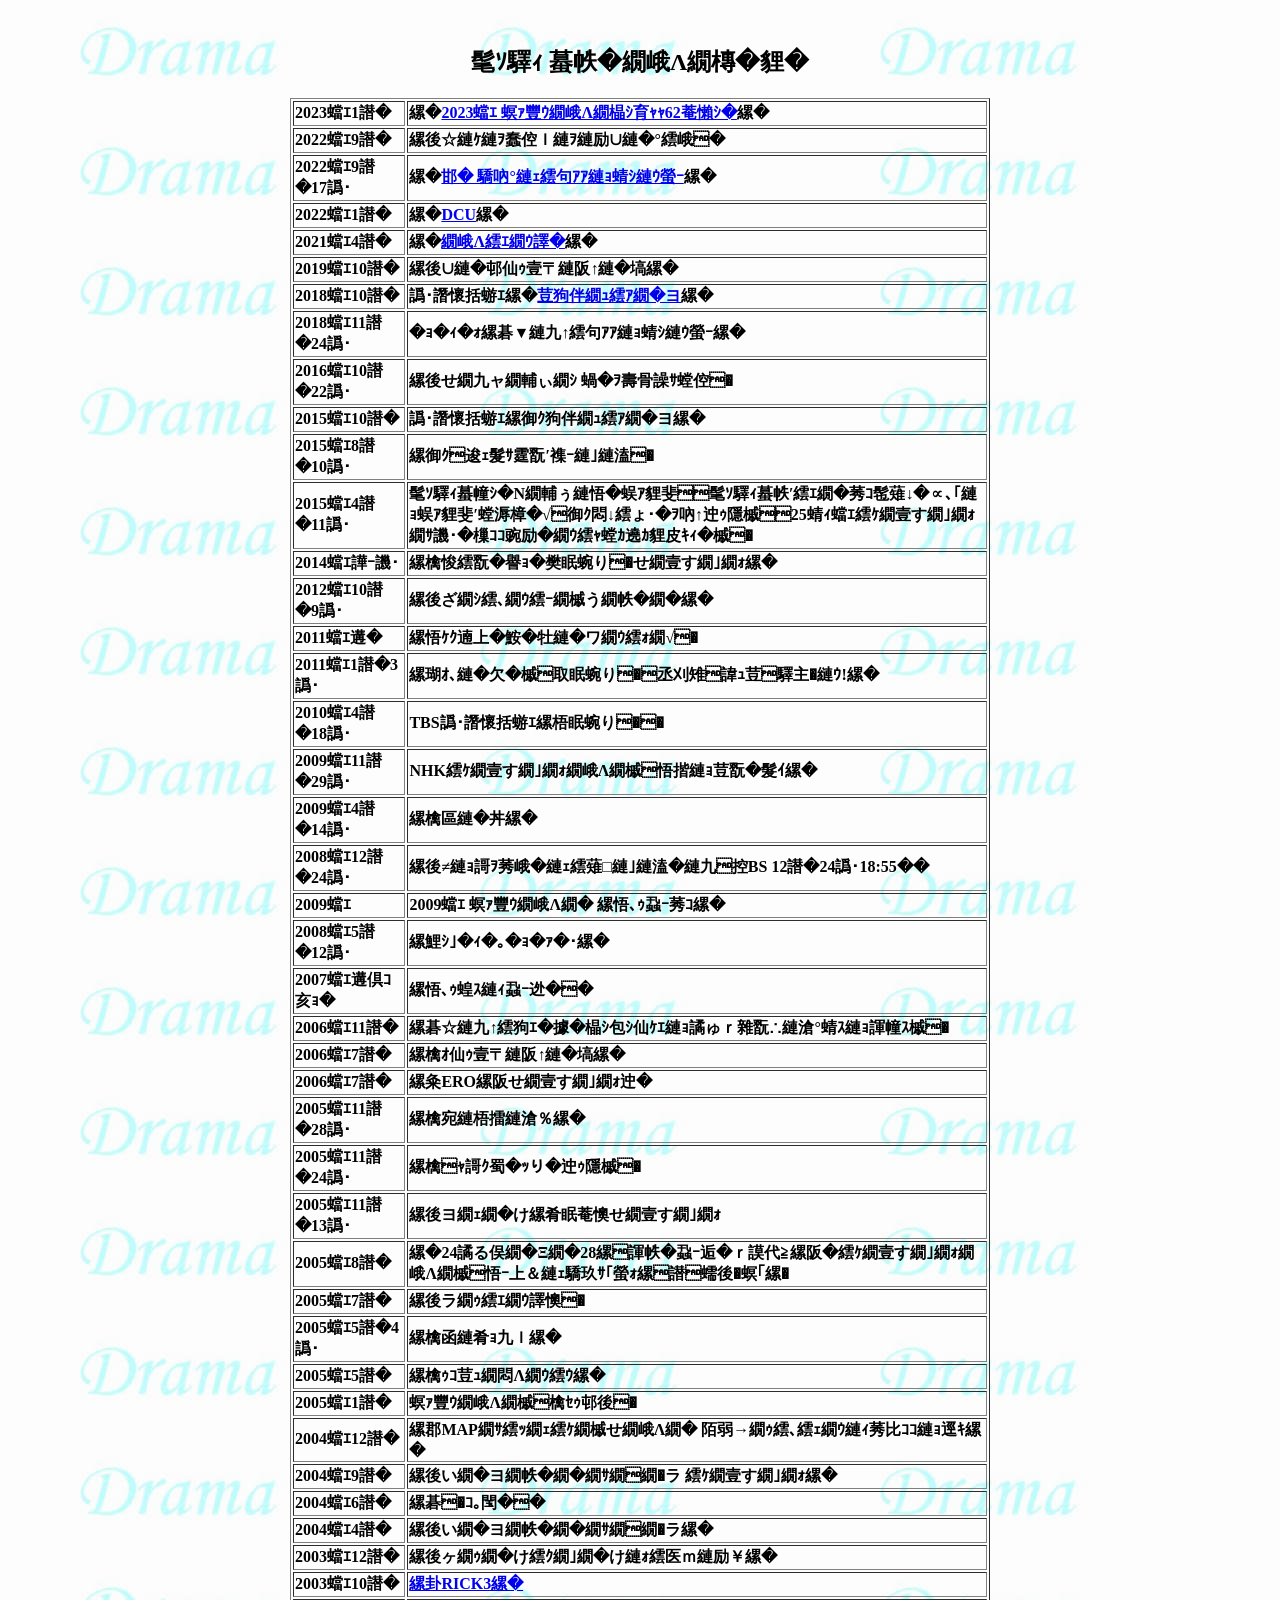
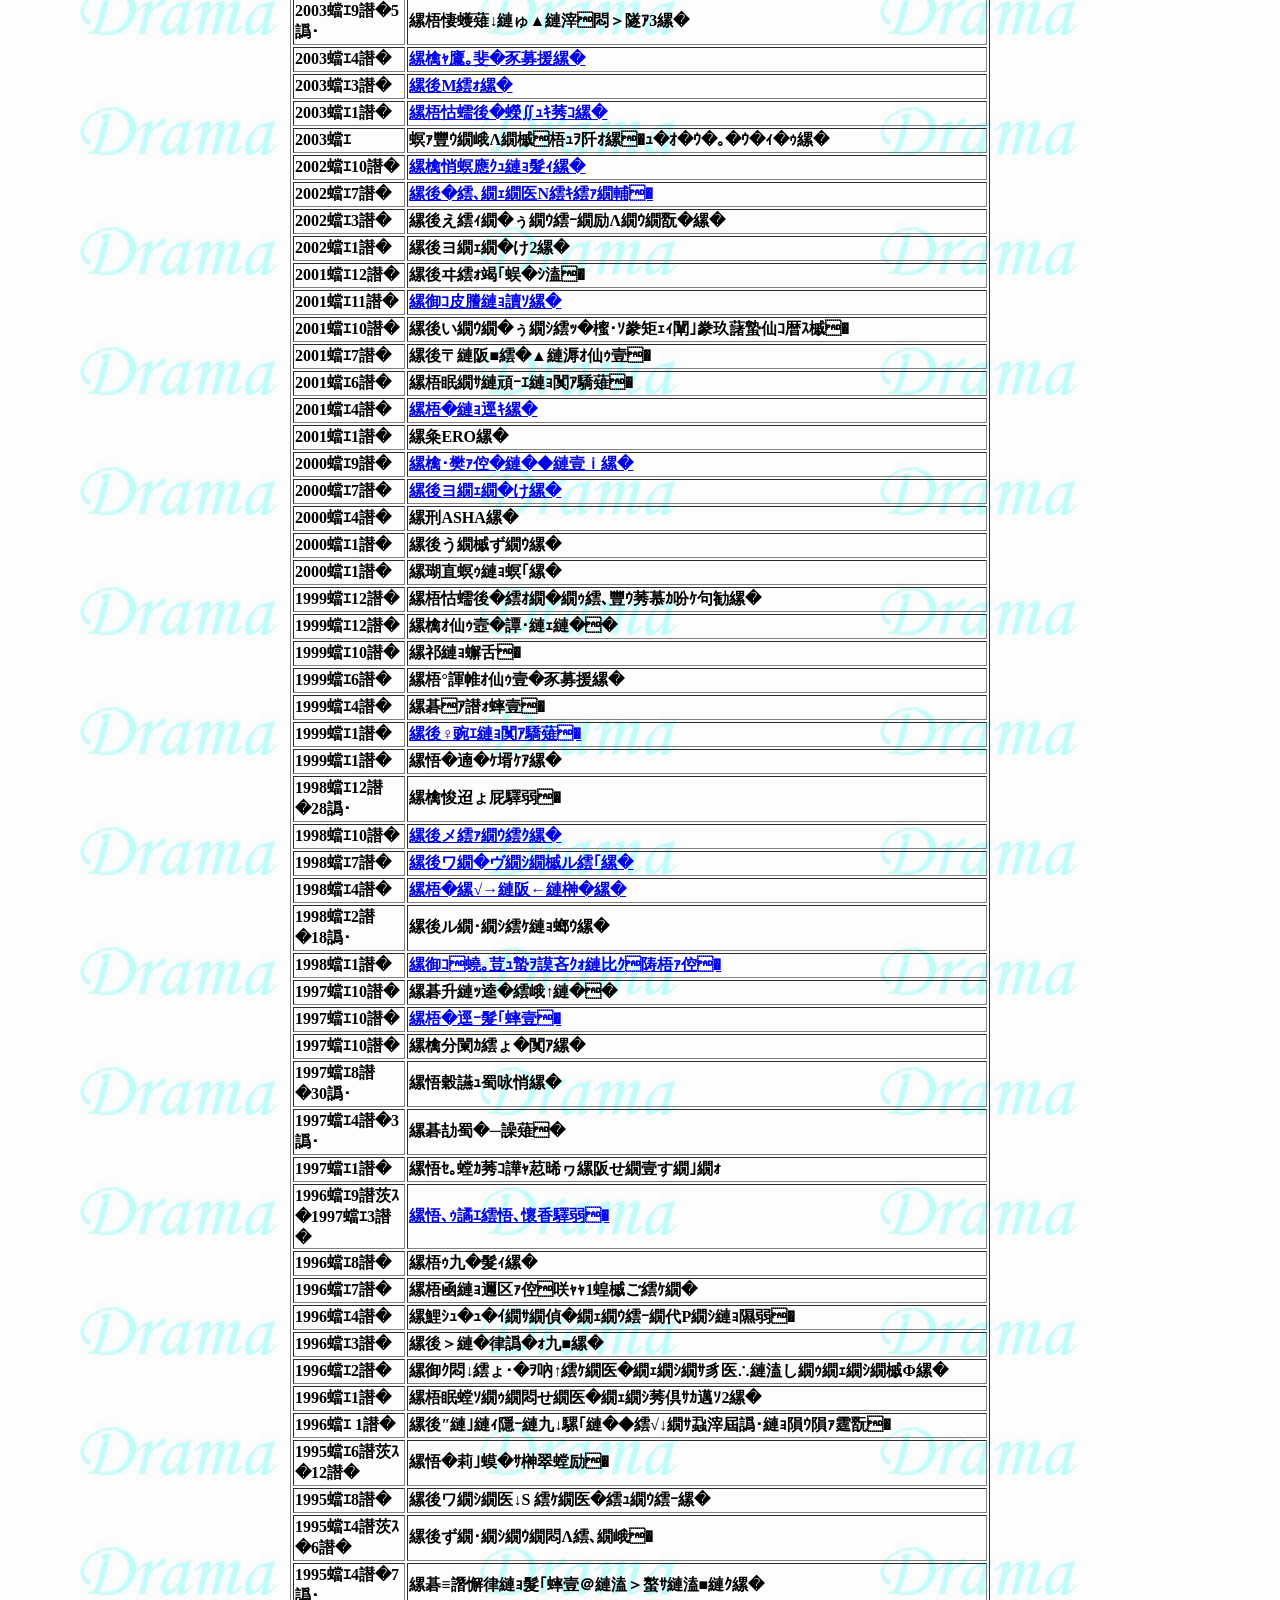
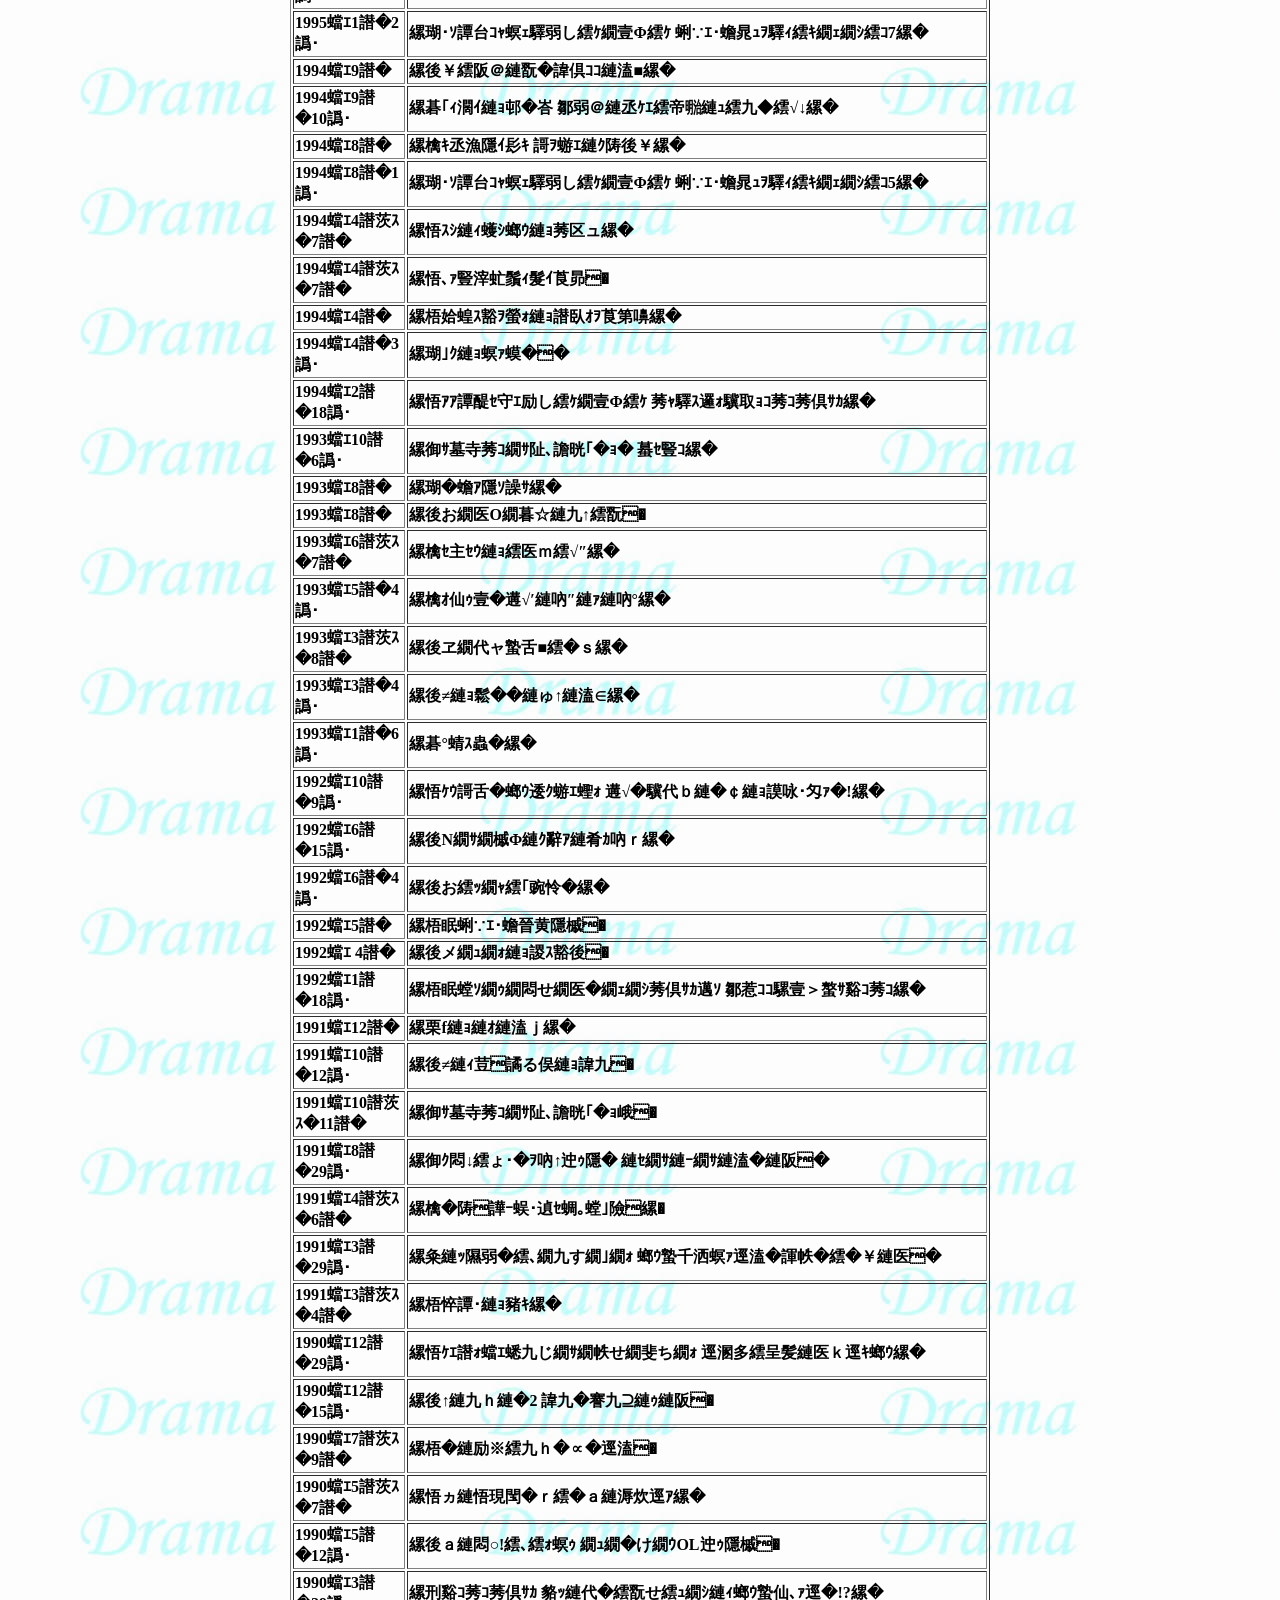
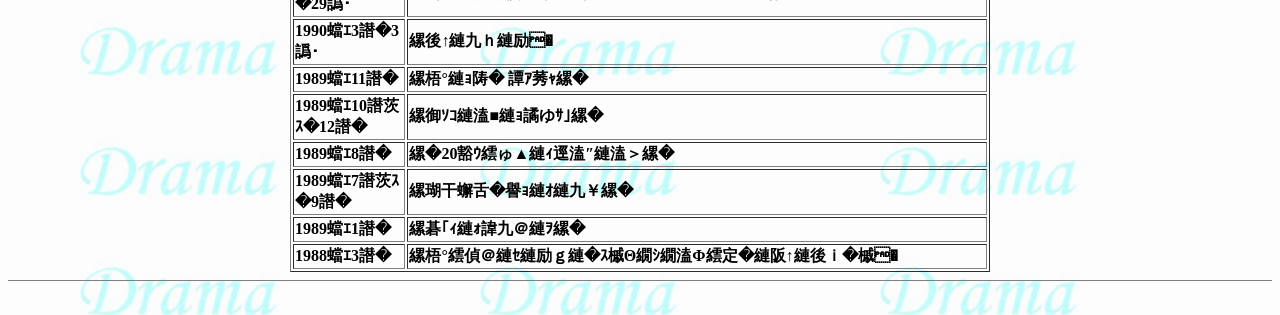
<file: tv/tv.htm>
<!-- saved from url=(0022)http://internet.e-mail -->
<HTML>
<head>
<meta http-equiv="Content-Type" content="text/html; charset=Shift_JIS">
<meta http-equiv="Content-Style-Type" content="text/css">
<meta name="GENERATOR" content="JustSystems Homepage Builder Version 20.0.6.0 for Windows">
<title>阿部 寛のテレビ出演</TITLE>
</HEAD>
<BODY BACKGROUND="../image/drama.jpg">
<br>
<CENTER><H2>阿部 寛のドラマ出演</H2></CENTER>
<CENTER>
  <TABLE BORDER=1 width="700">
    <tr>
      <td align="LEFT"><strong>2023年1月</strong></td>
      <td align="LEFT"><strong>「<a href="https://www6.nhk.or.jp/nhkpr/tag/index.html?i=27551" target="_blank">2023年 大河ドラマ（第62作）</a>」</strong></td>
    </tr>
    <tr>
      <td align="LEFT"><strong>2022年9月</strong></td>
      <td align="LEFT"><strong>「すべて忘れてしまうから」</strong></td>
    </tr>
    <tr>
      <td align="LEFT"><strong>2022年9月17日</strong></td>
      <td align="LEFT"><strong>「<a href="https://www.nhk.or.jp/hokkaido/articles/slug-n2f01e5d76fa4" target="_blank">続  遙かなる山の呼び声</a>」</strong></td>
    </tr>
    <tr>
      <td align="LEFT"><strong>2022年1月</strong></td>
      <td align="LEFT"><strong>「<a href="https://www.tbs.co.jp/DCU_japan/" target="_blank">DCU</a>」</strong></td>
    </tr>
    <tr>
      <td align="LEFT"><strong>2021年4月</strong></td>
      <td align="LEFT"><strong>「<a href="https://www.tbs.co.jp/dragonzakura/" target="_blank">ドラゴン桜</a>」</strong></td>
    </tr>
    <tr>
      <td align="LEFT"><strong>2019年10月</strong></td>
      <td align="LEFT"><strong>「まだ結婚できない男」</strong></td>
    </tr>
    <tr>
      <td align="LEFT"><strong>2018年10月</strong></td>
      <td align="LEFT"><strong>日曜劇場「<a href="http://www.tbs.co.jp/shitamachi_rocket/" target="_blank">下町ロケット</a>」</strong></td>
    </tr>
    <tr>
      <td align="LEFT"><strong>2018年11月24日</strong></td>
      <td align="LEFT"><strong>ＮＨＫ「遥かなる山の呼び声」</strong></td>
    </tr>
    <tr>
      <td align="LEFT"><strong>2016年10月22日</strong></td>
      <td align="LEFT"><strong>「スニッファー 嗅覚捜査官」</strong></td>
    </tr>
    <tr>
      <td align="LEFT"><strong>2015年10月</strong></td>
      <td align="LEFT"><strong>日曜劇場「下町ロケット」</strong></td>
    </tr>
    <tr>
      <td align="LEFT"><strong>2015年8月10日</strong></td>
      <td align="LEFT"><strong>「一番電車が走った」</strong></td>
    </tr>
    <tr>
      <td align="LEFT"><strong>2015年4月11日</strong></td>
      <td align="LEFT"><strong>阿部寛＆ルフィが初共演　阿部寛がゴム人間に！夢の共演が実現！「世にも奇妙な物語　25周年スペシャル・春～人気マンガ家競演編～」</strong></td>
    </tr>
    <tr>
      <td align="LEFT"><strong>2014年新春</strong></td>
      <td align="LEFT"><strong>「眠りの森～新参者スペシャル」</strong></td>
    </tr>
    <tr>
      <td align="LEFT"><strong>2012年10月9日</strong></td>
      <td align="LEFT"><strong>「ゴーイングマイホーム」</strong></td>
    </tr>
    <tr>
      <td align="LEFT"><strong>2011年秋</strong></td>
      <td align="LEFT"><strong>「幸福の黄色いハンカチ」</strong></td>
    </tr>
    <tr>
      <td align="LEFT"><strong>2011年1月3日</strong></td>
      <td align="LEFT"><strong>「赤い指～『新参者』加賀恭一郎再び!」</strong></td>
    </tr>
    <tr>
      <td align="LEFT"><strong>2010年4月18日</strong></td>
      <td align="LEFT"><strong>TBS日曜劇場「新参者」</strong></td>
    </tr>
    <tr>
      <td align="LEFT"><strong>2009年11月29日</strong></td>
      <td align="LEFT"><strong>NHKスペシャルドラマ「坂の上の雲」</strong></td>
    </tr>
    <tr>
      <td align="LEFT"><strong>2009年4月14日</strong></td>
      <td align="LEFT"><strong>「白い春」</strong></td>
    </tr>
    <tr>
      <td align="LEFT"><strong>2008年12月24日</strong></td>
      <td align="LEFT"><strong>「あの戦争はなんだったのか」TBS 12月24日18:55～</strong></td>
    </tr>
    <tr>
      <td align="LEFT"><strong>2009年</strong></td>
      <td align="LEFT"><strong>2009年 大河ドラマ 「天地人」</strong></td>
    </tr>
    <tr>
      <td align="LEFT"><strong>2008年5月12日</strong></td>
      <td align="LEFT"><strong>「ＣＨＡＮＧＥ」</strong></td>
    </tr>
    <tr>
      <td align="LEFT"><strong>2007年秋予定</strong></td>
      <td align="LEFT"><strong>「天国と地獄」</strong></td>
    </tr>
    <tr>
      <td  align="LEFT"><strong>2006年11月</strong></td>
      <td  align="LEFT"><strong>「遙かなる約束～５０年の時を越えた運命の愛～」</strong></td>
    </tr>
    <tr>
      <td align="LEFT"><strong>2006年7月</strong></td>
      <td align="LEFT"><strong>「結婚できない男」</strong></td>
    </tr>
    <tr>
      <td align="LEFT"><strong>2006年7月</strong></td>
      <td align="LEFT"><strong>「HERO」スペシャル版</strong></td>
    </tr>
    <tr>
      <td align="LEFT"><strong>2005年11月28日</strong></td>
     <td align="LEFT"><strong>「父が来た道」</strong> </td>
    </tr>
    <tr>
      <td align="LEFT"><strong>2005年11月24日</strong></td>
     <td align="LEFT"><strong>「瀬戸内寂聴物語」</strong></td>
    </tr>
    <tr>
      <td align="LEFT"><strong>2005年11月13日</strong></td>
     <td align="LEFT"> <strong>「トリック」新作スペシャル</strong></td>
    </tr>
    <tr>
      <td align="LEFT"><strong>2005年8月</strong></td>
     <td align="LEFT"><strong>「24時間テレビ28　愛は地球を救う」のスペシャルドラマ「小さな運転士　最後の夢」</strong></td>
    </tr>
    <tr>
      <td align="LEFT"><strong>2005年7月</strong></td>
     <td align="LEFT"><strong>「ドラゴン桜」</strong></td>
    </tr>
    <tr>
      <td align="LEFT"><strong>2005年5月4日</strong></td>
     <td align="LEFT"><strong>「生き残れ」</strong></td>
    </tr>
    <tr> 
      <td align="LEFT"><strong>2005年5月</strong></td>
     <td align="LEFT"><strong>「空中ブランコ」</strong></td>
    </tr>
    <tr> 
      <td align="LEFT"><strong>2005年1月</strong></td>
     <td align="LEFT"><strong>大河ドラマ「義経」</strong></td>
    </tr>
    <tr> 
      <td align="LEFT"><strong>2004年12月</strong></td>
     <td align="LEFT"><strong> 「SMAP・クリスマスドラマ 虎とライオンと五人の男」</strong></td>
    </tr>
    <tr>
      <td align="LEFT"><strong>2004年9月</strong></td>
     <td align="LEFT"><strong>「アットホーム・ダッド スペシャル」</strong></td>
    </tr>
    <tr> 
      <td align="LEFT"><strong>2004年6月</strong></td>
     <td align="LEFT"><strong>「逃亡者」</strong></td>
    </tr>
    <tr> 
      <td align="LEFT"><strong>2004年4月</strong></td>
     <td align="LEFT"><strong>「アットホーム・ダッド」</strong></td>
    </tr>
    <tr> 
      <td align="LEFT"><strong>2003年12月</strong></td>
     <td align="LEFT"><strong>「ブラックジャックによろしく」</strong></td>
    </tr>
    <tr> 
      <td align="LEFT"><strong>2003年10月</strong></td>
     <td align="LEFT"><strong><a href="trick3.htm">「TRICK3」</a></strong></td>
    </tr>
    <tr> 
      <td align="LEFT"><strong>2003年9月5日</strong></td>
     <td align="LEFT"><strong>「本当にあった怖い話3」</strong></td>
    </tr>
    <tr> 
      <td align="LEFT"><strong>2003年4月</strong></td>
     <td align="LEFT"><strong> <a href="egao.htm">「笑顔の法則」</a></strong></td>
    </tr>
    <tr> 
      <td align="LEFT"><strong>2003年3月</strong></td>
     <td align="LEFT"><strong> <a href="rika.htm">「リカ」</a></strong></td>
    </tr>
    <tr> 
      <td align="LEFT"><strong>2003年1月</strong></td>
     <td align="LEFT"><strong> <a href="saigo.htm">「最後の弁護人」</a></strong></td>
    </tr>
    <tr> 
      <td align="LEFT"><strong>2003年</strong></td>
     <td align="LEFT"><strong>大河ドラマ「武蔵　ＭＵＳＡＳＨＩ」</strong></td>
    </tr>
    <tr> 
      <td align="LEFT"><strong>2002年10月</strong></td>
     <td align="LEFT"> <strong><a href="mayonaka.html">「真夜中の雨」</a></strong></td>
    </tr>
    <tr> 
      <td align="LEFT"><strong>2002年7月</strong></td>
     <td align="LEFT"> <strong><a href="mylittle.htm">「マイリトルシェフ」</a></strong></td>
    </tr>
    <tr> 
      <td align="LEFT"><strong>2002年3月</strong></td>
     <td align="LEFT"> <strong>「ウエディングプランナー」</strong></td>
    </tr>
    <tr> 
      <td align="LEFT"><strong>2002年1月</strong></td>
     <td align="LEFT"> <strong>「トリック2」</strong></td>
    </tr>
    <tr>
      <td align="LEFT"><strong>2001年12月</strong></td>
     <td align="LEFT"><strong>「バカ③兄弟」</strong></td>
    </tr>
    <tr> 
      <td align="LEFT"><strong>2001年11月</strong></td>
     <td align="LEFT"><strong><a href="goben.html">「五瓣の椿」</a></strong></td>
    </tr>
    <tr> 
      <td align="LEFT"><strong>2001年10月</strong></td>
     <td align="LEFT"><strong>「アンティーク～西洋骨董洋菓子店～」</strong></td>
    </tr>
    <tr> 
      <td align="LEFT"><strong>2001年7月</strong></td>
     <td align="LEFT"><strong>「できちゃった結婚」</strong></td>
    </tr>
    <tr>
      <td align="LEFT"><strong>2001年6月</strong></td>
     <td align="LEFT"><strong>「新・お水の花道」</strong></td>
    </tr>
    <tr> 
      <td align="LEFT"><strong>2001年4月</strong></td>
      <td align="LEFT"><strong><a href="mukashinootoko.htm">「昔の男」</a></strong></td>
    </tr>
    <tr> 
      <td align="LEFT"><strong>2001年1月</strong></td>
     <td align="LEFT"><strong>「HERO」</strong></td>
    </tr>
    <tr> 
      <td align="LEFT"><strong>2000年9月</strong></td>
      <td align="LEFT"><strong><a href="kamisama.htm">「神様のいたずら」</a></strong></td>
    </tr>
    <tr> 
      <td align="LEFT"><strong>2000年7月</strong></td>
     <td align="LEFT"> <strong><a href="trick.htm">「トリック」</a></strong></td>
    </tr>
    <TR> 
      <td align="LEFT"><strong>2000年4月</strong></TD>
     <td align="LEFT"> <strong>「YASHA」</strong></TD>
    </TR>
    <TR> 
      <td align="LEFT"><strong>2000年1月</strong></TD>
     <td align="LEFT"><strong>「イマジン」</strong></TD>
    </TR>
    <TR> 
      <td align="LEFT"><strong>2000年1月</strong></TD>
     <td align="LEFT"><strong>「蒼天の夢」</strong></TD>
    </TR>
    <TR> 
      <td align="LEFT"><strong>1999年12月</strong></TD>
     <td align="LEFT"><strong>「最後のサムライ河井継之助」</strong></TD>
    </TR>
    <TR> 
      <td align="LEFT"><strong>1999年12月</strong></TD>
     <td align="LEFT"><strong>「結婚出来ない」</strong></TD>
    </TR>
    <TR>
      <td align="LEFT"><strong>1999年10月</strong></TD>
     <td align="LEFT"><strong>「Vの嵐」</strong></TD>
    </TR>
    <TR> 
      <td align="LEFT"><strong>1999年6月</strong></TD>
     <td align="LEFT"><strong>「恋愛結婚の法則」</strong></TD>
    </TR>
    <TR> 
      <td align="LEFT"><strong>1999年4月</strong></TD>
     <td align="LEFT"><strong>「週末婚」</strong></TD>
    </TR>
    <TR> 
      <td align="LEFT"><strong>1999年1月</strong></TD>
     <td align="LEFT"><strong><A HREF="omizu.htm">「お水の花道」</A></strong></TD>
    </TR>
    <TR> 
      <td align="LEFT"><strong>1999年1月</strong></TD>
     <td align="LEFT"><strong>「元禄繚乱」</strong></TD>
    </TR>
    <TR>
      <td align="LEFT"><strong>1998年12月28日</strong></TD>
     <td align="LEFT"><strong>「眠狂四郎」</strong></TD>
    </TR>
    <TR> 
      <td align="LEFT"><strong>1998年10月</strong></TD>
     <td align="LEFT"><strong><A HREF="change.htm">「チェンジ」</A></strong></TD>
    </TR>
    <TR> 
      <td align="LEFT"><strong>1998年7月</strong></TD>
     <td align="LEFT"><strong><A HREF="happy.htm">「ハッピーマニア」</A></strong></TD>
    </TR>
    <TR> 
      <td align="LEFT"><strong>1998年4月</strong></TD>
     <td align="LEFT"><strong><A HREF="ai.htm">「愛、ときどき嘘」</A></strong></TD>
    </TR>
    <TR>
      <td align="LEFT"><strong>1998年2月18日</strong></TD>
     <td align="LEFT"><strong>「ニュースの女」</strong></TD>
    </TR>
    <TR> 
      <td align="LEFT"><strong>1998年1月</strong></TD>
     <td align="LEFT"><strong><A HREF="kameoka.htm">「亀岡中学教師ご一行様」</A></strong></TD>
    </TR>
    <TR> 
      <td align="LEFT"><strong>1997年10月</strong></TD>
     <td align="LEFT"><strong>「鏡は眠らない」</strong></TD>
    </TR>
    <TR> 
      <td align="LEFT"><strong>1997年10月</strong></TD>
     <td align="LEFT"><strong><A HREF="narita.htm">「成田離婚」</A></strong></TD>
    </TR>
    <TR> 
      <td align="LEFT"><strong>1997年10月</strong></TD>
     <td align="LEFT"><strong>「番茶も出花」</strong></TD>
    </TR>
    <TR>
      <td align="LEFT"><strong>1997年8月30日</strong></TD>
     <td align="LEFT"><strong>「卒業写真」</strong></TD>
    </TR>
    <TR>
      <td align="LEFT"><strong>1997年4月3日</strong></TD>
     <td align="LEFT"><strong>「院内感染」</strong></TD>
    </TR>
    <TR>
      <td align="LEFT"><strong>1997年1月</strong></TD>
     <td align="LEFT"><strong>「御家人斬九郎」スペシャル</strong></TD>
    </TR>
    <TR> 
      <td align="LEFT"><strong>1996年9月～1997年3月</strong></TD>
     <td align="LEFT"><strong><A HREF="appare.htm">「天晴れ夜十郎」</A></strong></TD>
    </TR>
    <TR> 
      <td align="LEFT"><strong>1996年8月</strong></TD>
     <td align="LEFT"><strong>「橋の雨」</strong></TD>
    </TR>
    <TR> 
      <td align="LEFT"><strong>1996年7月</strong></TD>
     <td align="LEFT"><strong>「時の王様」第1回ゲスト</strong></TD>
    </TR>
    <TR> 
      <td align="LEFT"><strong>1996年4月</strong></TD>
     <td align="LEFT"><strong>「ＭＭＲ・ヒーリングパワーの謎」</strong></TD>
    </TR>
    <TR> 
      <td align="LEFT"><strong>1996年3月</strong></TD>
     <td align="LEFT"><strong>「いい日旅立ち」</strong></TD>
    </TR>
    <TR> 
      <td align="LEFT"><strong>1996年2月</strong></TD>
     <td align="LEFT"><strong>「世にも奇妙なストーリー・消えたサラリーマン」</strong></TD>
    </TR>
    <TR> 
      <td align="LEFT"><strong>1996年1月</strong></TD>
     <td align="LEFT"><strong>「新宿ラブストーリー事件簿2」</strong></TD>
    </TR>
    <TR> 
      <td align="LEFT"><strong>1996年 1月</strong></TD>
     <td align="LEFT"><strong>「きっと誰かに逢うために・土曜日の観覧車」</strong></TD>
    </TR>
    <TR> 
      <td align="LEFT"><strong>1995年6月～12月</strong></TD>
     <td align="LEFT"><strong>「八代将軍吉宗」</strong></TD>
    </TR>
    <TR>
      <td align="LEFT"><strong>1995年8月</strong></TD>
     <td align="LEFT"><strong>「ハートにS ストーキング」</strong></TD>
    </TR>
    <TR> 
      <td align="LEFT"><strong>1995年4月～6月</strong></TD>
     <td align="LEFT"><strong>「ジューンブライド」</strong></TD>
    </TR>
    <TR>
      <td align="LEFT"><strong>1995年4月7日</strong></TD>
     <td align="LEFT"><strong>「金曜日の離婚したい妻たちへ」</strong></TD>
    </TR>
    <TR>
      <td align="LEFT"><strong>1995年1月2日</strong></TD>
     <td align="LEFT"><strong>「西村京太郎サスペンス 十津川警部シリーズ7」</strong></TD>
    </TR>
    <TR> 
      <td align="LEFT"><strong>1994年9月</strong></TD>
     <td align="LEFT"><strong>「くろしおの恋人たち」</strong></TD>
    </TR>
    <TR>
      <td align="LEFT"><strong>1994年9月10日</strong></TD>
     <td align="LEFT"><strong>「風色の組曲 美しく年を重ねるために」</strong></TD>
    </TR>
    <TR> 
      <td align="LEFT"><strong>1994年8月</strong></TD>
     <td align="LEFT"><strong>「総務課長 戦場へ行く」</strong></TD>
    </TR>
    <TR>
      <td align="LEFT"><strong>1994年8月1日</strong></TD>
     <td align="LEFT"><strong>「西村京太郎サスペンス 十津川警部シリーズ5」</strong></TD>
    </TR>
    <TR>
      <td align="LEFT"><strong>1994年4月～7月</strong></TD>
     <td align="LEFT"><strong>「彼と彼女の事情」</strong></TD>
    </TR>
    <TR>
      <td align="LEFT"><strong>1994年4月～7月</strong></TD>
     <td align="LEFT"><strong>「大江戸風雲伝」</strong></TD>
    </TR>
    <TR> 
      <td align="LEFT"><strong>1994年4月</strong></TD>
     <td align="LEFT"><strong> 「戦国武士の有給休暇」</strong></TD>
    </TR>
    <TR>
      <td align="LEFT"><strong>1994年4月3日</strong></TD>
     <td align="LEFT"><strong>「裸の大将」</strong></TD>
    </TR>
    <TR>
      <td align="LEFT"><strong>1994年2月18日</strong></TD>
     <td align="LEFT"><strong>「山村美紗サスペンス 京都紫野殺人事件」</strong></TD>
    </TR>
    <TR>
      <td align="LEFT"><strong>1993年10月6日</strong></TD>
     <td align="LEFT"><strong>「仕掛人・藤枝梅安 対決」</strong></TD>
    </TR>
    <TR>
      <td align="LEFT"><strong>1993年8月</strong></TD>
     <td align="LEFT"><strong>「自己調査」</strong></TD>
    </TR>
    <TR> 
      <td align="LEFT"><strong>1993年8月</strong></TD>
     <td align="LEFT"><strong>「エトロフ遙かなり」</strong></TD>
    </TR>
    <TR>
      <td align="LEFT"><strong>1993年6月～7月</strong></TD>
     <td align="LEFT"><strong>「美徳のよろめき」</strong></TD>
    </TR>
    <TR>
      <td align="LEFT"><strong>1993年5月4日</strong></TD>
     <td align="LEFT"><strong>「結婚・私がすきですか」</strong></TD>
    </TR>
    <TR> 
      <td align="LEFT"><strong>1993年3月～8月</strong></TD>
     <td align="LEFT"><strong>「パパッ子ちゃん」</strong></TD>
    </TR>
    <TR>
      <td align="LEFT"><strong>1993年3月4日</strong></TD>
     <td align="LEFT"><strong>「あの頃のあなたへ」</strong></TD>
    </TR>
    <TR> 
      <td align="LEFT"><strong>1993年1月6日</strong></TD>
     <td align="LEFT"><strong>「運命峠」</strong></TD>
    </TR>
    <TR>
      <td align="LEFT"><strong>1992年10月9日</strong></TD>
     <td align="LEFT"><strong>「平成の女相場師 私は金もうけの教祖様!」</strong></TD>
    </TR>
    <TR>
      <td align="LEFT"><strong>1992年6月15日</strong></TD>
     <td align="LEFT"><strong>「ル・マンへ熱き涙を」</strong></TD>
    </TR>
    <TR>
      <td align="LEFT"><strong>1992年6月4日</strong></TD>
     <td align="LEFT"><strong>「エクレア気分」</strong></TD>
    </TR>
    <TR> 
      <td align="LEFT"><strong>1992年5月</strong></TD>
     <td align="LEFT"><strong>「新十津川物語」</strong></TD>
    </TR>
    <TR> 
      <td align="LEFT"><strong>1992年 4月</strong></TD>
     <td align="LEFT"><strong>「チロルの挽歌」</strong></TD>
    </TR>
    <TR>
      <td align="LEFT"><strong>1992年1月18日</strong></TD>
     <td align="LEFT"><strong>「新宿ラブストーリー事件簿 美人通い妻殺人」</strong></TD>
    </TR>
    <TR>
      <td align="LEFT"><strong>1991年12月</strong></TD>
     <td align="LEFT"><strong>「Ifのふたり」</strong></TD>
    </TR>
    <TR>
      <td align="LEFT"><strong>1991年10月12日</strong></TD>
     <td align="LEFT"><strong>「あと一時間の恋」</strong></TD>
    </TR>
    <TR>
      <td align="LEFT"><strong>1991年10月～11月</strong></TD>
     <td align="LEFT"><strong>「仕掛人・藤枝梅安」</strong></TD>
    </TR>
    <TR>
      <td align="LEFT"><strong>1991年8月29日</strong></TD>
     <td align="LEFT"><strong>「世にも奇妙な物語 ま・ば・た・き」</strong></TD>
    </TR>
    <TR>
      <td align="LEFT"><strong>1991年4月～6月</strong></TD>
     <td align="LEFT"><strong>「熱血新入社員宣言」</strong></TD>
    </TR>
    <TR>
      <td align="LEFT"><strong>1991年3月29日</strong></TD>
     <td align="LEFT"><strong>「Hは謎のイニシャル 女子短大生の愛のゆくえ」</strong></TD>
    </TR>
    <TR> 
      <td align="LEFT"><strong>1991年3月～4月</strong></TD>
     <td align="LEFT"><strong>「未来の海」</strong></TD>
    </TR>
    <TR>
      <td align="LEFT"><strong>1990年12月29日</strong></TD>
     <td align="LEFT"><strong>「年末年始ザ・ホスピタル 生命を支える男女」</strong></TD>
    </TR>
    <TR>
      <td align="LEFT"><strong>1990年12月15日</strong></TD>
     <td align="LEFT"><strong>「なかよし2 恋の手ほどき」</strong></TD>
    </TR>
    <TR> 
      <td align="LEFT"><strong>1990年7月～9月</strong></TD>
     <td align="LEFT"><strong>「愛してるよ！先生」</strong></TD>
    </TR>
    <TR>
      <td align="LEFT"><strong>1990年5月～7月</strong></TD>
     <td align="LEFT"><strong>「僕が医者をやめた理由」</strong></TD>
    </TR>
    <TR>
      <td align="LEFT"><strong>1990年5月12日</strong></TD>
     <td align="LEFT"><strong>「めざせ!イカ天 ロックンOL物語」</strong></TD>
    </TR>
    <TR>
      <td align="LEFT"><strong>1990年3月29日</strong></TD>
     <td align="LEFT"><strong>「Y殺人事件 湯けむりスキーと女子大生!?」</strong></TD>
    </TR>
    <TR>
      <td align="LEFT"><strong>1990年3月3日</strong></TD>
     <td align="LEFT"><strong>「なかよし」</strong></TD>
    </TR>
    <TR>
      <td align="LEFT"><strong>1989年11月</strong></TD>
     <td align="LEFT"><strong>「恋の街 東京」</strong></TD>
    </TR>
    <TR>
      <td align="LEFT"><strong>1989年10月～12月</strong></TD>
     <td align="LEFT"><strong>「俺たちの時代」</strong></TD>
    </TR>
    <TR> 
      <td align="LEFT"><strong>1989年8月</strong></TD>
     <td align="LEFT"><strong>「20歳もっと生きたい」</strong></TD>
    </TR>
    <TR> 
      <td align="LEFT"><strong>1989年7月～9月</strong></TD>
     <td align="LEFT"><strong>「花嵐の森ふかく」</strong></TD>
    </TR>
    <TR> 
      <td align="LEFT"><strong>1989年1月</strong></TD>
     <td align="LEFT"><strong>「風に恋して」</strong></TD>
    </TR>
    <TR> 
      <td align="LEFT"><strong>1988年3月</strong></TD>
     <td align="LEFT"><strong>「恋をしましょう～ユーミンを聴きながら～」</strong></TD>
    </TR>
  </TABLE>
</center>
<hr size=1 noshade><br>  


</BODY>
</HTML>
</file>
